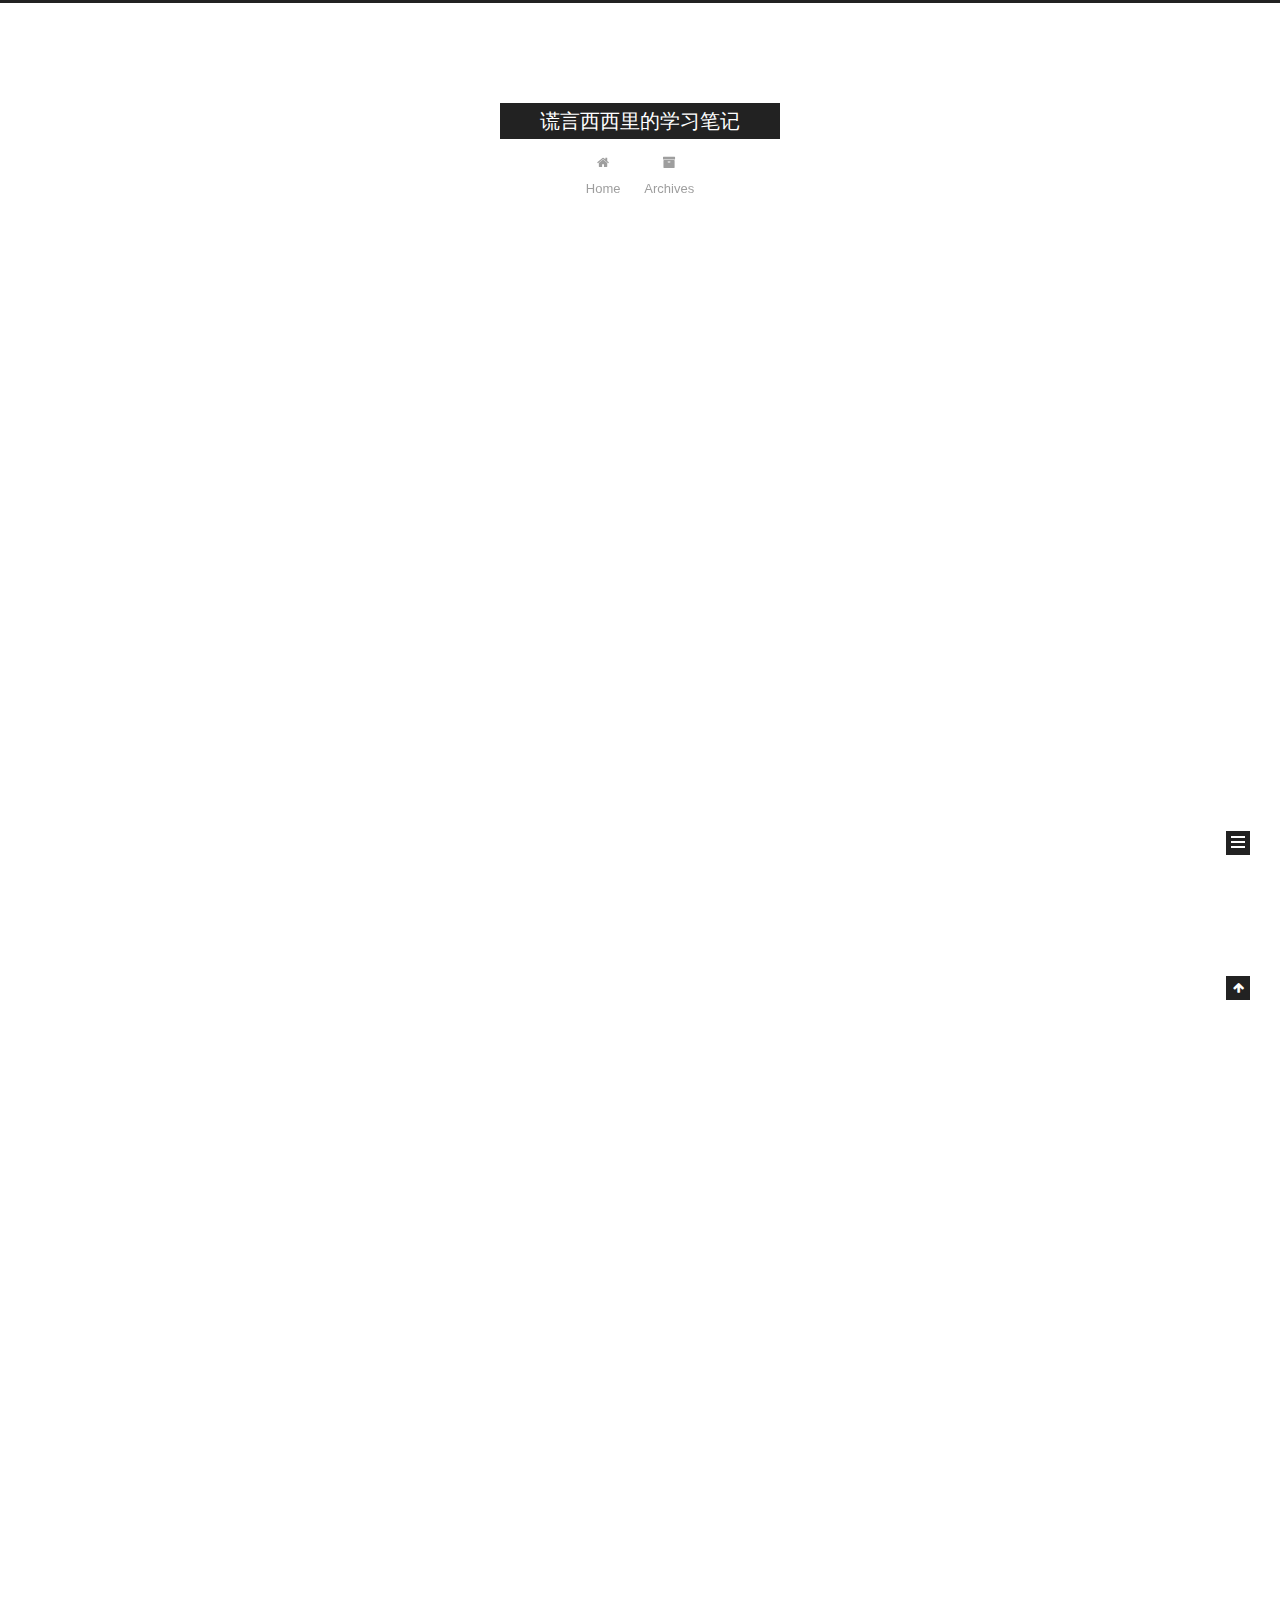
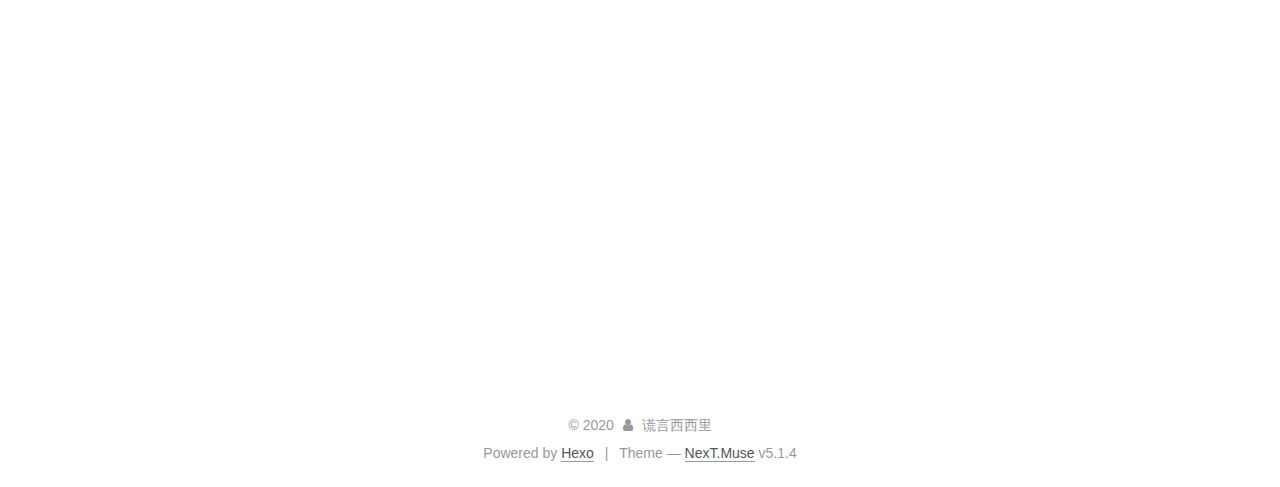
<file: index.html>
<!DOCTYPE html>



  


<html class="theme-next muse use-motion" lang="en">
<head>
  <meta charset="UTF-8"/>
<meta http-equiv="X-UA-Compatible" content="IE=edge" />
<meta name="viewport" content="width=device-width, initial-scale=1, maximum-scale=1"/>
<meta name="theme-color" content="#222">









<meta http-equiv="Cache-Control" content="no-transform" />
<meta http-equiv="Cache-Control" content="no-siteapp" />
















  
  
  <link href="/lib/fancybox/source/jquery.fancybox.css?v=2.1.5" rel="stylesheet" type="text/css" />







<link href="/lib/font-awesome/css/font-awesome.min.css?v=4.6.2" rel="stylesheet" type="text/css" />

<link href="/css/main.css?v=5.1.4" rel="stylesheet" type="text/css" />


  <link rel="apple-touch-icon" sizes="180x180" href="/images/apple-touch-icon-next.png?v=5.1.4">


  <link rel="icon" type="image/png" sizes="32x32" href="/images/favicon-32x32-next.png?v=5.1.4">


  <link rel="icon" type="image/png" sizes="16x16" href="/images/favicon-16x16-next.png?v=5.1.4">


  <link rel="mask-icon" href="/images/logo.svg?v=5.1.4" color="#222">





  <meta name="keywords" content="Hexo, NexT" />










<meta property="og:type" content="website">
<meta property="og:title" content="谎言西西里的学习笔记">
<meta property="og:url" content="http://yoursite.com/index.html">
<meta property="og:site_name" content="谎言西西里的学习笔记">
<meta property="og:locale" content="en_US">
<meta property="article:author" content="谎言西西里">
<meta name="twitter:card" content="summary">



<script type="text/javascript" id="hexo.configurations">
  var NexT = window.NexT || {};
  var CONFIG = {
    root: '/',
    scheme: 'Muse',
    version: '5.1.4',
    sidebar: {"position":"left","display":"post","offset":12,"b2t":false,"scrollpercent":false,"onmobile":false},
    fancybox: true,
    tabs: true,
    motion: {"enable":true,"async":false,"transition":{"post_block":"fadeIn","post_header":"slideDownIn","post_body":"slideDownIn","coll_header":"slideLeftIn","sidebar":"slideUpIn"}},
    duoshuo: {
      userId: '0',
      author: 'Author'
    },
    algolia: {
      applicationID: '',
      apiKey: '',
      indexName: '',
      hits: {"per_page":10},
      labels: {"input_placeholder":"Search for Posts","hits_empty":"We didn't find any results for the search: ${query}","hits_stats":"${hits} results found in ${time} ms"}
    }
  };
</script>



  <link rel="canonical" href="http://yoursite.com/"/>





  <title>谎言西西里的学习笔记</title>
  








<meta name="generator" content="Hexo 4.2.0"></head>

<body itemscope itemtype="http://schema.org/WebPage" lang="en">

  
  
    
  

  <div class="container sidebar-position-left 
  page-home">
    <div class="headband"></div>

    <header id="header" class="header" itemscope itemtype="http://schema.org/WPHeader">
      <div class="header-inner"><div class="site-brand-wrapper">
  <div class="site-meta ">
    

    <div class="custom-logo-site-title">
      <a href="/"  class="brand" rel="start">
        <span class="logo-line-before"><i></i></span>
        <span class="site-title">谎言西西里的学习笔记</span>
        <span class="logo-line-after"><i></i></span>
      </a>
    </div>
      
        <p class="site-subtitle"></p>
      
  </div>

  <div class="site-nav-toggle">
    <button>
      <span class="btn-bar"></span>
      <span class="btn-bar"></span>
      <span class="btn-bar"></span>
    </button>
  </div>
</div>

<nav class="site-nav">
  

  
    <ul id="menu" class="menu">
      
        
        <li class="menu-item menu-item-home">
          <a href="/%20" rel="section">
            
              <i class="menu-item-icon fa fa-fw fa-home"></i> <br />
            
            Home
          </a>
        </li>
      
        
        <li class="menu-item menu-item-archives">
          <a href="/archives/%20" rel="section">
            
              <i class="menu-item-icon fa fa-fw fa-archive"></i> <br />
            
            Archives
          </a>
        </li>
      

      
    </ul>
  

  
</nav>



 </div>
    </header>

    <main id="main" class="main">
      <div class="main-inner">
        <div class="content-wrap">
          <div id="content" class="content">
            
  <section id="posts" class="posts-expand">
    
      

  

  
  
  

  <article class="post post-type-normal" itemscope itemtype="http://schema.org/Article">
  
  
  
  <div class="post-block">
    <link itemprop="mainEntityOfPage" href="http://yoursite.com/2020/03/06/hello-world/">

    <span hidden itemprop="author" itemscope itemtype="http://schema.org/Person">
      <meta itemprop="name" content="谎言西西里">
      <meta itemprop="description" content="">
      <meta itemprop="image" content="/images/avatar.gif">
    </span>

    <span hidden itemprop="publisher" itemscope itemtype="http://schema.org/Organization">
      <meta itemprop="name" content="谎言西西里的学习笔记">
    </span>

    
      <header class="post-header">

        
        
          <h1 class="post-title" itemprop="name headline">
                
                <a class="post-title-link" href="/2020/03/06/hello-world/" itemprop="url">面试总结</a></h1>
        

        <div class="post-meta">
          <span class="post-time">
            
              <span class="post-meta-item-icon">
                <i class="fa fa-calendar-o"></i>
              </span>
              
                <span class="post-meta-item-text">Posted on</span>
              
              <time title="Post created" itemprop="dateCreated datePublished" datetime="2020-03-06T19:07:30+08:00">
                2020-03-06
              </time>
            

            

            
          </span>

          

          
            
          

          
          

          

          

          

        </div>
      </header>
    

    
    
    
    <div class="post-body" itemprop="articleBody">

      
      

      
        
          
            <p>主要是自己面试不会的题目和心得体会。</p>
<h2 id="中孚"><a href="#中孚" class="headerlink" title="中孚"></a>中孚</h2><h3 id="面向对象编程思想"><a href="#面向对象编程思想" class="headerlink" title="面向对象编程思想"></a>面向对象编程思想</h3><p>将生活中的一组实体抽象为计算机中的类，包括属性和方法。建立对象去调用这些方法。还具有继承、封装和多态等特性。</p>
<h3 id="jquery选择器"><a href="#jquery选择器" class="headerlink" title="jquery选择器"></a>jquery选择器</h3><ul>
<li>$(“*”)：所有的</li>
<li>Id和类选择器，element选择器：$(“p”)：所有p元素</li>
<li>：first和：last：第一个和最后一个元素</li>
<li>比如：$(“p:first”)   第一个 <p> 元素</li>
<li>:Even和:odd:偶数和奇数</li>
<li>比如：$(“tr:even”)  tr的偶数</li>
<li>:eq(index)：第几个</li>
<li>$(“ul li:eq(3)”)：列表的第四个元素</li>
<li>:Input :text :所有input元素、text元素 （类似的checkbox、reset、image、button等等）</li>
</ul>
<h3 id="vue路由"><a href="#vue路由" class="headerlink" title="vue路由"></a>vue路由</h3><h3 id="ssm层"><a href="#ssm层" class="headerlink" title="ssm层"></a>ssm层</h3><ul>
<li>Domain层：对应数据库表的实体类。</li>
<li>持久层mapper：负责与数据库交互，xml文件和.java文件一一对应。</li>
<li>服务层：可以细分为service接口和serviceImpl实现类，设计接口，再设计其实现的类，负责业务模块的逻辑应用设计。</li>
<li>表现层：controller，业务模块流程控制。<br>顺序： Jsp-controller-service-mapper-domain</li>
</ul>
<h3 id="一次完整的请求过程"><a href="#一次完整的请求过程" class="headerlink" title="一次完整的请求过程"></a>一次完整的请求过程</h3><p>输入网址、看浏览器缓存、系统缓存、路由缓存，如果没有ip地址记录，就在dns缓存中查找。<br>建立tcp连接，发送请求，服务器处理请求进行响应，浏览器解析html文本。</p>
<h3 id="jsp的四个属性范围"><a href="#jsp的四个属性范围" class="headerlink" title="jsp的四个属性范围"></a>jsp的四个属性范围</h3><p>page 、request 、session、application</p>
<h3 id="jquery怎么取到上一级"><a href="#jquery怎么取到上一级" class="headerlink" title="jquery怎么取到上一级"></a>jquery怎么取到上一级</h3><p>.parent() 父元素， .children() 子元素， .prev() 前一个同辈元素， .next() 下一个同辈元素</p>
<h3 id="session"><a href="#session" class="headerlink" title="session"></a>session</h3><p>防止不登陆就进入其他页面：校验用户名是否为空，空则跳转到index.jsp</p>
<p>用户以前登录过，怎么知道：利用cookie,将用户名保存下来，或者用户名标识。</p>
<h3 id="Jquery定时器"><a href="#Jquery定时器" class="headerlink" title="Jquery定时器"></a>Jquery定时器</h3><p>setTimeout和setInterval、clearTimeout(关闭定时器)</p>

          
        
      
    </div>
    
    
    

    

    

    

    <footer class="post-footer">
      

      

      

      
      
        <div class="post-eof"></div>
      
    </footer>
  </div>
  
  
  
  </article>


    
  </section>

  


          </div>
          


          

        </div>
        
          
  
  <div class="sidebar-toggle">
    <div class="sidebar-toggle-line-wrap">
      <span class="sidebar-toggle-line sidebar-toggle-line-first"></span>
      <span class="sidebar-toggle-line sidebar-toggle-line-middle"></span>
      <span class="sidebar-toggle-line sidebar-toggle-line-last"></span>
    </div>
  </div>

  <aside id="sidebar" class="sidebar">
    
    <div class="sidebar-inner">

      

      

      <section class="site-overview-wrap sidebar-panel sidebar-panel-active">
        <div class="site-overview">
          <div class="site-author motion-element" itemprop="author" itemscope itemtype="http://schema.org/Person">
            
              <p class="site-author-name" itemprop="name">谎言西西里</p>
              <p class="site-description motion-element" itemprop="description"></p>
          </div>

          <nav class="site-state motion-element">

            
              <div class="site-state-item site-state-posts">
              
                <a href="/archives/%20%7C%7C%20archive">
              
                  <span class="site-state-item-count">1</span>
                  <span class="site-state-item-name">posts</span>
                </a>
              </div>
            

            

            

          </nav>

          

          

          
          

          
          

          

        </div>
      </section>

      

      

    </div>
  </aside>


        
      </div>
    </main>

    <footer id="footer" class="footer">
      <div class="footer-inner">
        <div class="copyright">&copy; <span itemprop="copyrightYear">2020</span>
  <span class="with-love">
    <i class="fa fa-user"></i>
  </span>
  <span class="author" itemprop="copyrightHolder">谎言西西里</span>

  
</div>


  <div class="powered-by">Powered by <a class="theme-link" target="_blank" href="https://hexo.io">Hexo</a></div>



  <span class="post-meta-divider">|</span>



  <div class="theme-info">Theme &mdash; <a class="theme-link" target="_blank" href="https://github.com/iissnan/hexo-theme-next">NexT.Muse</a> v5.1.4</div>




        







        
      </div>
    </footer>

    
      <div class="back-to-top">
        <i class="fa fa-arrow-up"></i>
        
      </div>
    

    

  </div>

  

<script type="text/javascript">
  if (Object.prototype.toString.call(window.Promise) !== '[object Function]') {
    window.Promise = null;
  }
</script>









  












  
  
    <script type="text/javascript" src="/lib/jquery/index.js?v=2.1.3"></script>
  

  
  
    <script type="text/javascript" src="/lib/fastclick/lib/fastclick.min.js?v=1.0.6"></script>
  

  
  
    <script type="text/javascript" src="/lib/jquery_lazyload/jquery.lazyload.js?v=1.9.7"></script>
  

  
  
    <script type="text/javascript" src="/lib/velocity/velocity.min.js?v=1.2.1"></script>
  

  
  
    <script type="text/javascript" src="/lib/velocity/velocity.ui.min.js?v=1.2.1"></script>
  

  
  
    <script type="text/javascript" src="/lib/fancybox/source/jquery.fancybox.pack.js?v=2.1.5"></script>
  


  


  <script type="text/javascript" src="/js/src/utils.js?v=5.1.4"></script>

  <script type="text/javascript" src="/js/src/motion.js?v=5.1.4"></script>



  
  

  

  


  <script type="text/javascript" src="/js/src/bootstrap.js?v=5.1.4"></script>



  


  




	





  





  












  





  

  

  

  
  

  

  

  

</body>
</html>
</file>
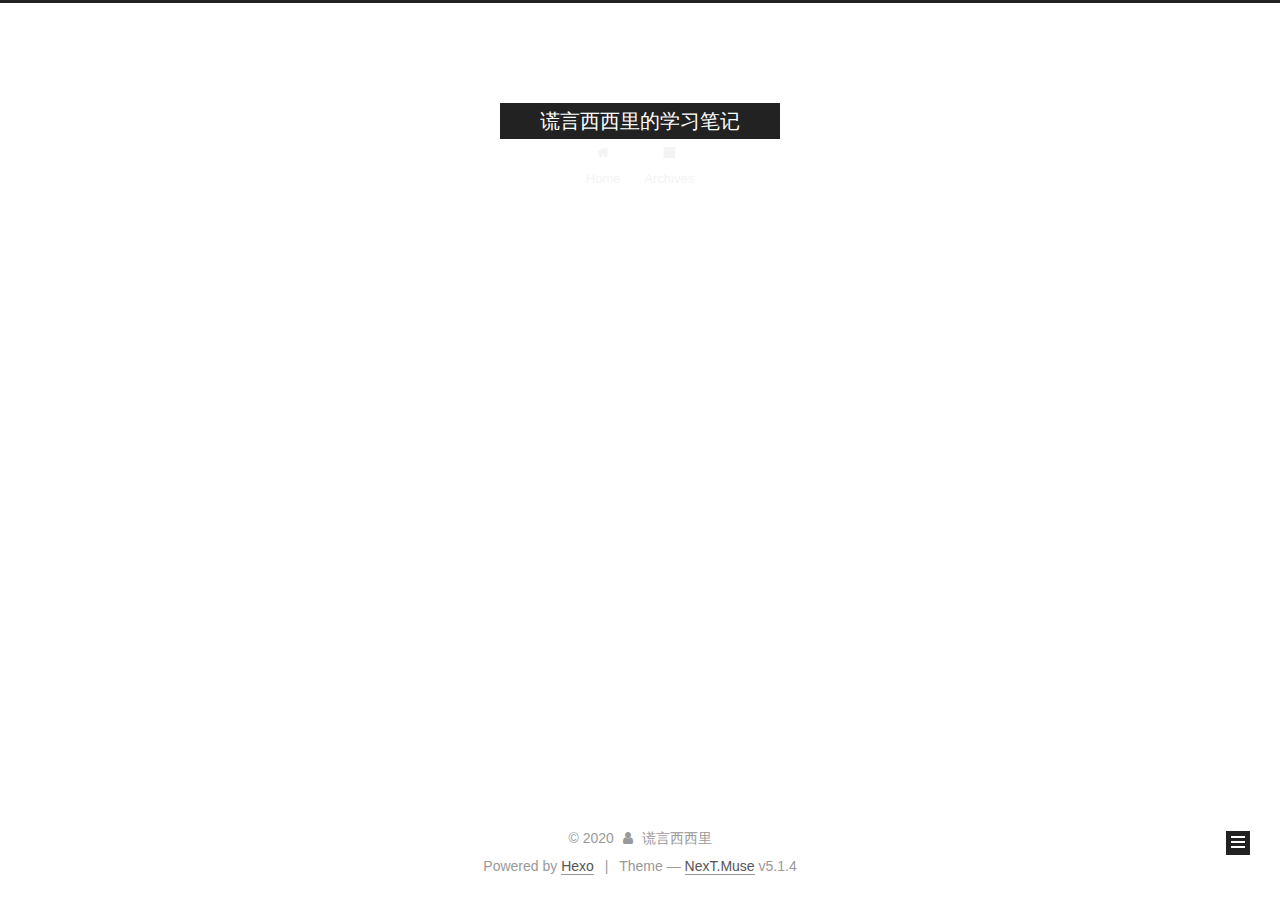
<file: archives/index.html>
<!DOCTYPE html>



  


<html class="theme-next muse use-motion" lang="en">
<head>
  <meta charset="UTF-8"/>
<meta http-equiv="X-UA-Compatible" content="IE=edge" />
<meta name="viewport" content="width=device-width, initial-scale=1, maximum-scale=1"/>
<meta name="theme-color" content="#222">









<meta http-equiv="Cache-Control" content="no-transform" />
<meta http-equiv="Cache-Control" content="no-siteapp" />
















  
  
  <link href="/lib/fancybox/source/jquery.fancybox.css?v=2.1.5" rel="stylesheet" type="text/css" />







<link href="/lib/font-awesome/css/font-awesome.min.css?v=4.6.2" rel="stylesheet" type="text/css" />

<link href="/css/main.css?v=5.1.4" rel="stylesheet" type="text/css" />


  <link rel="apple-touch-icon" sizes="180x180" href="/images/apple-touch-icon-next.png?v=5.1.4">


  <link rel="icon" type="image/png" sizes="32x32" href="/images/favicon-32x32-next.png?v=5.1.4">


  <link rel="icon" type="image/png" sizes="16x16" href="/images/favicon-16x16-next.png?v=5.1.4">


  <link rel="mask-icon" href="/images/logo.svg?v=5.1.4" color="#222">





  <meta name="keywords" content="Hexo, NexT" />










<meta property="og:type" content="website">
<meta property="og:title" content="谎言西西里的学习笔记">
<meta property="og:url" content="http://yoursite.com/archives/index.html">
<meta property="og:site_name" content="谎言西西里的学习笔记">
<meta property="og:locale" content="en_US">
<meta property="article:author" content="谎言西西里">
<meta name="twitter:card" content="summary">



<script type="text/javascript" id="hexo.configurations">
  var NexT = window.NexT || {};
  var CONFIG = {
    root: '/',
    scheme: 'Muse',
    version: '5.1.4',
    sidebar: {"position":"left","display":"post","offset":12,"b2t":false,"scrollpercent":false,"onmobile":false},
    fancybox: true,
    tabs: true,
    motion: {"enable":true,"async":false,"transition":{"post_block":"fadeIn","post_header":"slideDownIn","post_body":"slideDownIn","coll_header":"slideLeftIn","sidebar":"slideUpIn"}},
    duoshuo: {
      userId: '0',
      author: 'Author'
    },
    algolia: {
      applicationID: '',
      apiKey: '',
      indexName: '',
      hits: {"per_page":10},
      labels: {"input_placeholder":"Search for Posts","hits_empty":"We didn't find any results for the search: ${query}","hits_stats":"${hits} results found in ${time} ms"}
    }
  };
</script>



  <link rel="canonical" href="http://yoursite.com/archives/"/>





  <title>Archive | 谎言西西里的学习笔记</title>
  








<meta name="generator" content="Hexo 4.2.0"></head>

<body itemscope itemtype="http://schema.org/WebPage" lang="en">

  
  
    
  

  <div class="container sidebar-position-left page-archive">
    <div class="headband"></div>

    <header id="header" class="header" itemscope itemtype="http://schema.org/WPHeader">
      <div class="header-inner"><div class="site-brand-wrapper">
  <div class="site-meta ">
    

    <div class="custom-logo-site-title">
      <a href="/"  class="brand" rel="start">
        <span class="logo-line-before"><i></i></span>
        <span class="site-title">谎言西西里的学习笔记</span>
        <span class="logo-line-after"><i></i></span>
      </a>
    </div>
      
        <p class="site-subtitle"></p>
      
  </div>

  <div class="site-nav-toggle">
    <button>
      <span class="btn-bar"></span>
      <span class="btn-bar"></span>
      <span class="btn-bar"></span>
    </button>
  </div>
</div>

<nav class="site-nav">
  

  
    <ul id="menu" class="menu">
      
        
        <li class="menu-item menu-item-home">
          <a href="/%20" rel="section">
            
              <i class="menu-item-icon fa fa-fw fa-home"></i> <br />
            
            Home
          </a>
        </li>
      
        
        <li class="menu-item menu-item-archives">
          <a href="/archives/%20" rel="section">
            
              <i class="menu-item-icon fa fa-fw fa-archive"></i> <br />
            
            Archives
          </a>
        </li>
      

      
    </ul>
  

  
</nav>



 </div>
    </header>

    <main id="main" class="main">
      <div class="main-inner">
        <div class="content-wrap">
          <div id="content" class="content">
            

  
  
  
  <div class="post-block archive">
    <div id="posts" class="posts-collapse">
      <span class="archive-move-on"></span>

      <span class="archive-page-counter">
        
        
        
          
        
        Um..! 1 post. Keep on posting.
      </span>

      

        
        
        

        
          
          <div class="collection-title">
            <h1 class="archive-year" id="archive-year-2020">2020</h1>
          </div>
        
        

        

  <article class="post post-type-normal" itemscope itemtype="http://schema.org/Article">
    <header class="post-header">

      <h2 class="post-title">
        
            <a class="post-title-link" href="/2020/03/06/hello-world/" itemprop="url">
              
                <span itemprop="name">面试总结</span>
              
            </a>
        
      </h2>

      <div class="post-meta">
        <time class="post-time" itemprop="dateCreated"
              datetime="2020-03-06T19:07:30+08:00"
              content="2020-03-06" >
          03-06
        </time>
      </div>

    </header>
  </article>



      

    </div>
  </div>
  
  
  

  



          </div>
          


          

        </div>
        
          
  
  <div class="sidebar-toggle">
    <div class="sidebar-toggle-line-wrap">
      <span class="sidebar-toggle-line sidebar-toggle-line-first"></span>
      <span class="sidebar-toggle-line sidebar-toggle-line-middle"></span>
      <span class="sidebar-toggle-line sidebar-toggle-line-last"></span>
    </div>
  </div>

  <aside id="sidebar" class="sidebar">
    
    <div class="sidebar-inner">

      

      

      <section class="site-overview-wrap sidebar-panel sidebar-panel-active">
        <div class="site-overview">
          <div class="site-author motion-element" itemprop="author" itemscope itemtype="http://schema.org/Person">
            
              <p class="site-author-name" itemprop="name">谎言西西里</p>
              <p class="site-description motion-element" itemprop="description"></p>
          </div>

          <nav class="site-state motion-element">

            
              <div class="site-state-item site-state-posts">
              
                <a href="/archives/%20%7C%7C%20archive">
              
                  <span class="site-state-item-count">1</span>
                  <span class="site-state-item-name">posts</span>
                </a>
              </div>
            

            

            

          </nav>

          

          

          
          

          
          

          

        </div>
      </section>

      

      

    </div>
  </aside>


        
      </div>
    </main>

    <footer id="footer" class="footer">
      <div class="footer-inner">
        <div class="copyright">&copy; <span itemprop="copyrightYear">2020</span>
  <span class="with-love">
    <i class="fa fa-user"></i>
  </span>
  <span class="author" itemprop="copyrightHolder">谎言西西里</span>

  
</div>


  <div class="powered-by">Powered by <a class="theme-link" target="_blank" href="https://hexo.io">Hexo</a></div>



  <span class="post-meta-divider">|</span>



  <div class="theme-info">Theme &mdash; <a class="theme-link" target="_blank" href="https://github.com/iissnan/hexo-theme-next">NexT.Muse</a> v5.1.4</div>




        







        
      </div>
    </footer>

    
      <div class="back-to-top">
        <i class="fa fa-arrow-up"></i>
        
      </div>
    

    

  </div>

  

<script type="text/javascript">
  if (Object.prototype.toString.call(window.Promise) !== '[object Function]') {
    window.Promise = null;
  }
</script>









  












  
  
    <script type="text/javascript" src="/lib/jquery/index.js?v=2.1.3"></script>
  

  
  
    <script type="text/javascript" src="/lib/fastclick/lib/fastclick.min.js?v=1.0.6"></script>
  

  
  
    <script type="text/javascript" src="/lib/jquery_lazyload/jquery.lazyload.js?v=1.9.7"></script>
  

  
  
    <script type="text/javascript" src="/lib/velocity/velocity.min.js?v=1.2.1"></script>
  

  
  
    <script type="text/javascript" src="/lib/velocity/velocity.ui.min.js?v=1.2.1"></script>
  

  
  
    <script type="text/javascript" src="/lib/fancybox/source/jquery.fancybox.pack.js?v=2.1.5"></script>
  


  


  <script type="text/javascript" src="/js/src/utils.js?v=5.1.4"></script>

  <script type="text/javascript" src="/js/src/motion.js?v=5.1.4"></script>



  
  

  

  


  <script type="text/javascript" src="/js/src/bootstrap.js?v=5.1.4"></script>



  


  




	





  





  












  





  

  

  

  
  

  

  

  

</body>
</html>
</file>
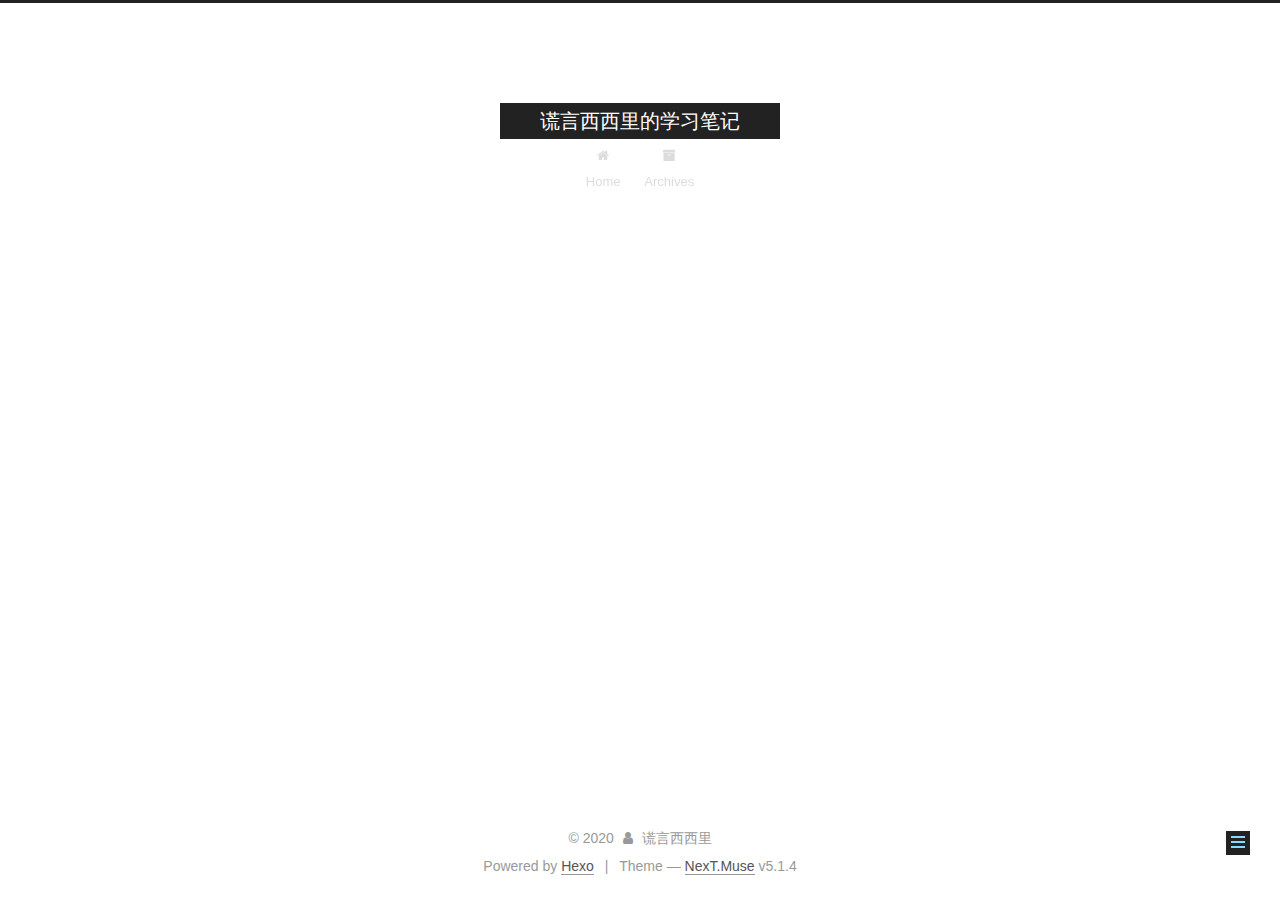
<file: javascript/index.html>
<!DOCTYPE html>



  


<html class="theme-next muse use-motion" lang="en">
<head>
  <meta charset="UTF-8"/>
<meta http-equiv="X-UA-Compatible" content="IE=edge" />
<meta name="viewport" content="width=device-width, initial-scale=1, maximum-scale=1"/>
<meta name="theme-color" content="#222">









<meta http-equiv="Cache-Control" content="no-transform" />
<meta http-equiv="Cache-Control" content="no-siteapp" />
















  
  
  <link href="/lib/fancybox/source/jquery.fancybox.css?v=2.1.5" rel="stylesheet" type="text/css" />







<link href="/lib/font-awesome/css/font-awesome.min.css?v=4.6.2" rel="stylesheet" type="text/css" />

<link href="/css/main.css?v=5.1.4" rel="stylesheet" type="text/css" />


  <link rel="apple-touch-icon" sizes="180x180" href="/images/apple-touch-icon-next.png?v=5.1.4">


  <link rel="icon" type="image/png" sizes="32x32" href="/images/favicon-32x32-next.png?v=5.1.4">


  <link rel="icon" type="image/png" sizes="16x16" href="/images/favicon-16x16-next.png?v=5.1.4">


  <link rel="mask-icon" href="/images/logo.svg?v=5.1.4" color="#222">





  <meta name="keywords" content="Hexo, NexT" />










<meta property="og:type" content="website">
<meta property="og:title" content="javascript">
<meta property="og:url" content="http://yoursite.com/javascript/index.html">
<meta property="og:site_name" content="谎言西西里的学习笔记">
<meta property="og:locale" content="en_US">
<meta property="article:published_time" content="2020-03-09T13:56:45.000Z">
<meta property="article:modified_time" content="2020-03-09T13:56:45.479Z">
<meta property="article:author" content="谎言西西里">
<meta name="twitter:card" content="summary">



<script type="text/javascript" id="hexo.configurations">
  var NexT = window.NexT || {};
  var CONFIG = {
    root: '/',
    scheme: 'Muse',
    version: '5.1.4',
    sidebar: {"position":"left","display":"post","offset":12,"b2t":false,"scrollpercent":false,"onmobile":false},
    fancybox: true,
    tabs: true,
    motion: {"enable":true,"async":false,"transition":{"post_block":"fadeIn","post_header":"slideDownIn","post_body":"slideDownIn","coll_header":"slideLeftIn","sidebar":"slideUpIn"}},
    duoshuo: {
      userId: '0',
      author: 'Author'
    },
    algolia: {
      applicationID: '',
      apiKey: '',
      indexName: '',
      hits: {"per_page":10},
      labels: {"input_placeholder":"Search for Posts","hits_empty":"We didn't find any results for the search: ${query}","hits_stats":"${hits} results found in ${time} ms"}
    }
  };
</script>



  <link rel="canonical" href="http://yoursite.com/javascript/"/>





  <title>javascript | 谎言西西里的学习笔记</title>
  








<meta name="generator" content="Hexo 4.2.0"></head>

<body itemscope itemtype="http://schema.org/WebPage" lang="en">

  
  
    
  

  <div class="container sidebar-position-left page-post-detail">
    <div class="headband"></div>

    <header id="header" class="header" itemscope itemtype="http://schema.org/WPHeader">
      <div class="header-inner"><div class="site-brand-wrapper">
  <div class="site-meta ">
    

    <div class="custom-logo-site-title">
      <a href="/"  class="brand" rel="start">
        <span class="logo-line-before"><i></i></span>
        <span class="site-title">谎言西西里的学习笔记</span>
        <span class="logo-line-after"><i></i></span>
      </a>
    </div>
      
        <p class="site-subtitle"></p>
      
  </div>

  <div class="site-nav-toggle">
    <button>
      <span class="btn-bar"></span>
      <span class="btn-bar"></span>
      <span class="btn-bar"></span>
    </button>
  </div>
</div>

<nav class="site-nav">
  

  
    <ul id="menu" class="menu">
      
        
        <li class="menu-item menu-item-home">
          <a href="/%20" rel="section">
            
              <i class="menu-item-icon fa fa-fw fa-home"></i> <br />
            
            Home
          </a>
        </li>
      
        
        <li class="menu-item menu-item-archives">
          <a href="/archives/%20" rel="section">
            
              <i class="menu-item-icon fa fa-fw fa-archive"></i> <br />
            
            Archives
          </a>
        </li>
      

      
    </ul>
  

  
</nav>



 </div>
    </header>

    <main id="main" class="main">
      <div class="main-inner">
        <div class="content-wrap">
          <div id="content" class="content">
            

  <div id="posts" class="posts-expand">
    
    
    
    <div class="post-block page">
      <header class="post-header">

	<h1 class="post-title" itemprop="name headline">javascript</h1>



</header>

      
      
      
      <div class="post-body">
        
        
          
        
      </div>
      
      
      
    </div>
    
    
    
  </div>


          </div>
          


          

  



        </div>
        
          
  
  <div class="sidebar-toggle">
    <div class="sidebar-toggle-line-wrap">
      <span class="sidebar-toggle-line sidebar-toggle-line-first"></span>
      <span class="sidebar-toggle-line sidebar-toggle-line-middle"></span>
      <span class="sidebar-toggle-line sidebar-toggle-line-last"></span>
    </div>
  </div>

  <aside id="sidebar" class="sidebar">
    
    <div class="sidebar-inner">

      

      

      <section class="site-overview-wrap sidebar-panel sidebar-panel-active">
        <div class="site-overview">
          <div class="site-author motion-element" itemprop="author" itemscope itemtype="http://schema.org/Person">
            
              <p class="site-author-name" itemprop="name">谎言西西里</p>
              <p class="site-description motion-element" itemprop="description"></p>
          </div>

          <nav class="site-state motion-element">

            
              <div class="site-state-item site-state-posts">
              
                <a href="/archives/%20%7C%7C%20archive">
              
                  <span class="site-state-item-count">1</span>
                  <span class="site-state-item-name">posts</span>
                </a>
              </div>
            

            

            

          </nav>

          

          

          
          

          
          

          

        </div>
      </section>

      

      

    </div>
  </aside>


        
      </div>
    </main>

    <footer id="footer" class="footer">
      <div class="footer-inner">
        <div class="copyright">&copy; <span itemprop="copyrightYear">2020</span>
  <span class="with-love">
    <i class="fa fa-user"></i>
  </span>
  <span class="author" itemprop="copyrightHolder">谎言西西里</span>

  
</div>


  <div class="powered-by">Powered by <a class="theme-link" target="_blank" href="https://hexo.io">Hexo</a></div>



  <span class="post-meta-divider">|</span>



  <div class="theme-info">Theme &mdash; <a class="theme-link" target="_blank" href="https://github.com/iissnan/hexo-theme-next">NexT.Muse</a> v5.1.4</div>




        







        
      </div>
    </footer>

    
      <div class="back-to-top">
        <i class="fa fa-arrow-up"></i>
        
      </div>
    

    

  </div>

  

<script type="text/javascript">
  if (Object.prototype.toString.call(window.Promise) !== '[object Function]') {
    window.Promise = null;
  }
</script>









  












  
  
    <script type="text/javascript" src="/lib/jquery/index.js?v=2.1.3"></script>
  

  
  
    <script type="text/javascript" src="/lib/fastclick/lib/fastclick.min.js?v=1.0.6"></script>
  

  
  
    <script type="text/javascript" src="/lib/jquery_lazyload/jquery.lazyload.js?v=1.9.7"></script>
  

  
  
    <script type="text/javascript" src="/lib/velocity/velocity.min.js?v=1.2.1"></script>
  

  
  
    <script type="text/javascript" src="/lib/velocity/velocity.ui.min.js?v=1.2.1"></script>
  

  
  
    <script type="text/javascript" src="/lib/fancybox/source/jquery.fancybox.pack.js?v=2.1.5"></script>
  


  


  <script type="text/javascript" src="/js/src/utils.js?v=5.1.4"></script>

  <script type="text/javascript" src="/js/src/motion.js?v=5.1.4"></script>



  
  

  
  <script type="text/javascript" src="/js/src/scrollspy.js?v=5.1.4"></script>
<script type="text/javascript" src="/js/src/post-details.js?v=5.1.4"></script>



  


  <script type="text/javascript" src="/js/src/bootstrap.js?v=5.1.4"></script>



  


  




	





  





  












  





  

  

  

  
  

  

  

  

</body>
</html>
</file>
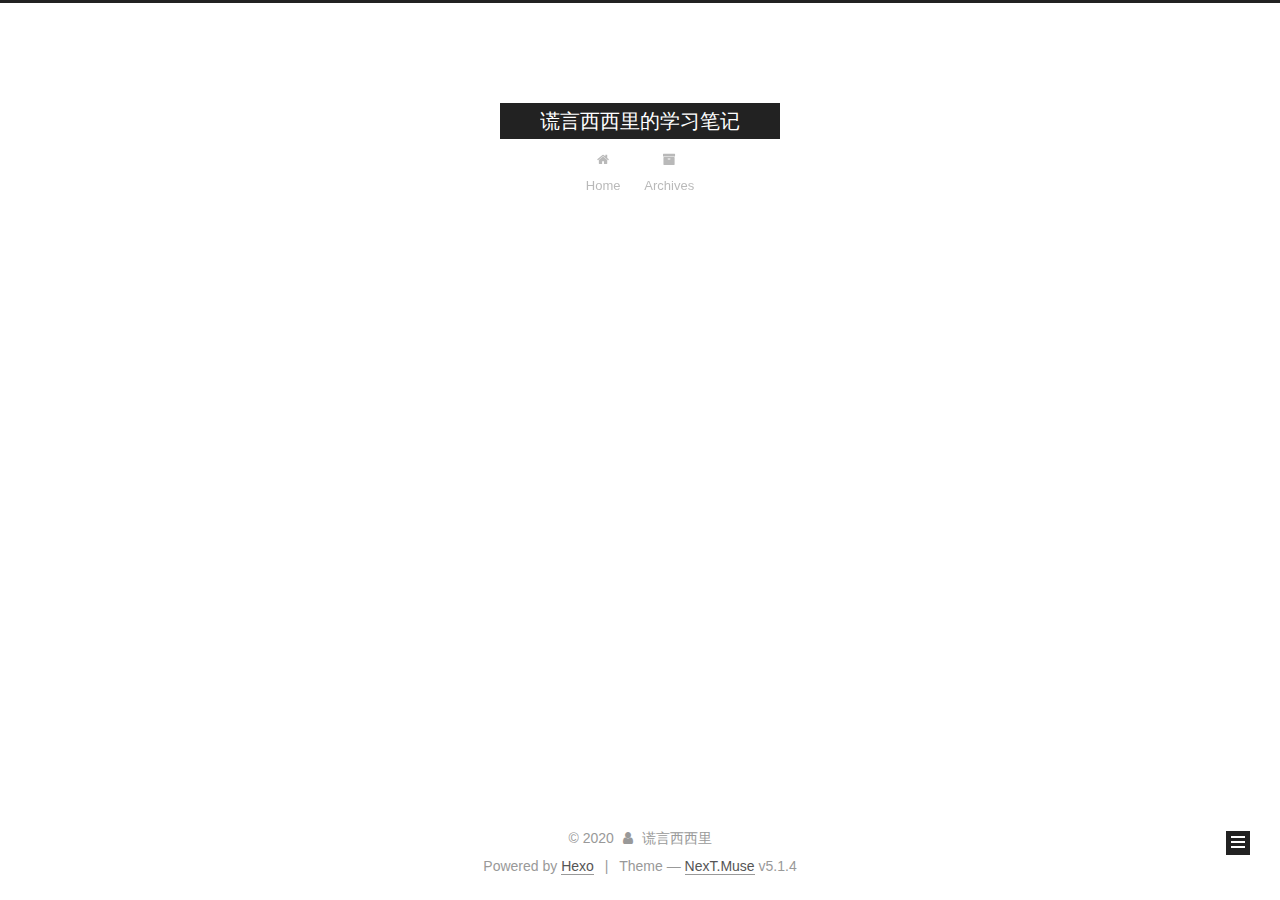
<file: archives/2020/index.html>
<!DOCTYPE html>



  


<html class="theme-next muse use-motion" lang="en">
<head>
  <meta charset="UTF-8"/>
<meta http-equiv="X-UA-Compatible" content="IE=edge" />
<meta name="viewport" content="width=device-width, initial-scale=1, maximum-scale=1"/>
<meta name="theme-color" content="#222">









<meta http-equiv="Cache-Control" content="no-transform" />
<meta http-equiv="Cache-Control" content="no-siteapp" />
















  
  
  <link href="/lib/fancybox/source/jquery.fancybox.css?v=2.1.5" rel="stylesheet" type="text/css" />







<link href="/lib/font-awesome/css/font-awesome.min.css?v=4.6.2" rel="stylesheet" type="text/css" />

<link href="/css/main.css?v=5.1.4" rel="stylesheet" type="text/css" />


  <link rel="apple-touch-icon" sizes="180x180" href="/images/apple-touch-icon-next.png?v=5.1.4">


  <link rel="icon" type="image/png" sizes="32x32" href="/images/favicon-32x32-next.png?v=5.1.4">


  <link rel="icon" type="image/png" sizes="16x16" href="/images/favicon-16x16-next.png?v=5.1.4">


  <link rel="mask-icon" href="/images/logo.svg?v=5.1.4" color="#222">





  <meta name="keywords" content="Hexo, NexT" />










<meta property="og:type" content="website">
<meta property="og:title" content="谎言西西里的学习笔记">
<meta property="og:url" content="http://yoursite.com/archives/2020/index.html">
<meta property="og:site_name" content="谎言西西里的学习笔记">
<meta property="og:locale" content="en_US">
<meta property="article:author" content="谎言西西里">
<meta name="twitter:card" content="summary">



<script type="text/javascript" id="hexo.configurations">
  var NexT = window.NexT || {};
  var CONFIG = {
    root: '/',
    scheme: 'Muse',
    version: '5.1.4',
    sidebar: {"position":"left","display":"post","offset":12,"b2t":false,"scrollpercent":false,"onmobile":false},
    fancybox: true,
    tabs: true,
    motion: {"enable":true,"async":false,"transition":{"post_block":"fadeIn","post_header":"slideDownIn","post_body":"slideDownIn","coll_header":"slideLeftIn","sidebar":"slideUpIn"}},
    duoshuo: {
      userId: '0',
      author: 'Author'
    },
    algolia: {
      applicationID: '',
      apiKey: '',
      indexName: '',
      hits: {"per_page":10},
      labels: {"input_placeholder":"Search for Posts","hits_empty":"We didn't find any results for the search: ${query}","hits_stats":"${hits} results found in ${time} ms"}
    }
  };
</script>



  <link rel="canonical" href="http://yoursite.com/archives/2020/"/>





  <title>Archive | 谎言西西里的学习笔记</title>
  








<meta name="generator" content="Hexo 4.2.0"></head>

<body itemscope itemtype="http://schema.org/WebPage" lang="en">

  
  
    
  

  <div class="container sidebar-position-left page-archive">
    <div class="headband"></div>

    <header id="header" class="header" itemscope itemtype="http://schema.org/WPHeader">
      <div class="header-inner"><div class="site-brand-wrapper">
  <div class="site-meta ">
    

    <div class="custom-logo-site-title">
      <a href="/"  class="brand" rel="start">
        <span class="logo-line-before"><i></i></span>
        <span class="site-title">谎言西西里的学习笔记</span>
        <span class="logo-line-after"><i></i></span>
      </a>
    </div>
      
        <p class="site-subtitle"></p>
      
  </div>

  <div class="site-nav-toggle">
    <button>
      <span class="btn-bar"></span>
      <span class="btn-bar"></span>
      <span class="btn-bar"></span>
    </button>
  </div>
</div>

<nav class="site-nav">
  

  
    <ul id="menu" class="menu">
      
        
        <li class="menu-item menu-item-home">
          <a href="/%20" rel="section">
            
              <i class="menu-item-icon fa fa-fw fa-home"></i> <br />
            
            Home
          </a>
        </li>
      
        
        <li class="menu-item menu-item-archives">
          <a href="/archives/%20" rel="section">
            
              <i class="menu-item-icon fa fa-fw fa-archive"></i> <br />
            
            Archives
          </a>
        </li>
      

      
    </ul>
  

  
</nav>



 </div>
    </header>

    <main id="main" class="main">
      <div class="main-inner">
        <div class="content-wrap">
          <div id="content" class="content">
            

  
  
  
  <div class="post-block archive">
    <div id="posts" class="posts-collapse">
      <span class="archive-move-on"></span>

      <span class="archive-page-counter">
        
        
        
          
        
        Um..! 1 post. Keep on posting.
      </span>

      

        
        
        

        
          
          <div class="collection-title">
            <h1 class="archive-year" id="archive-year-2020">2020</h1>
          </div>
        
        

        

  <article class="post post-type-normal" itemscope itemtype="http://schema.org/Article">
    <header class="post-header">

      <h2 class="post-title">
        
            <a class="post-title-link" href="/2020/03/06/hello-world/" itemprop="url">
              
                <span itemprop="name">面试总结</span>
              
            </a>
        
      </h2>

      <div class="post-meta">
        <time class="post-time" itemprop="dateCreated"
              datetime="2020-03-06T19:07:30+08:00"
              content="2020-03-06" >
          03-06
        </time>
      </div>

    </header>
  </article>



      

    </div>
  </div>
  
  
  

  



          </div>
          


          

        </div>
        
          
  
  <div class="sidebar-toggle">
    <div class="sidebar-toggle-line-wrap">
      <span class="sidebar-toggle-line sidebar-toggle-line-first"></span>
      <span class="sidebar-toggle-line sidebar-toggle-line-middle"></span>
      <span class="sidebar-toggle-line sidebar-toggle-line-last"></span>
    </div>
  </div>

  <aside id="sidebar" class="sidebar">
    
    <div class="sidebar-inner">

      

      

      <section class="site-overview-wrap sidebar-panel sidebar-panel-active">
        <div class="site-overview">
          <div class="site-author motion-element" itemprop="author" itemscope itemtype="http://schema.org/Person">
            
              <p class="site-author-name" itemprop="name">谎言西西里</p>
              <p class="site-description motion-element" itemprop="description"></p>
          </div>

          <nav class="site-state motion-element">

            
              <div class="site-state-item site-state-posts">
              
                <a href="/archives/%20%7C%7C%20archive">
              
                  <span class="site-state-item-count">1</span>
                  <span class="site-state-item-name">posts</span>
                </a>
              </div>
            

            

            

          </nav>

          

          

          
          

          
          

          

        </div>
      </section>

      

      

    </div>
  </aside>


        
      </div>
    </main>

    <footer id="footer" class="footer">
      <div class="footer-inner">
        <div class="copyright">&copy; <span itemprop="copyrightYear">2020</span>
  <span class="with-love">
    <i class="fa fa-user"></i>
  </span>
  <span class="author" itemprop="copyrightHolder">谎言西西里</span>

  
</div>


  <div class="powered-by">Powered by <a class="theme-link" target="_blank" href="https://hexo.io">Hexo</a></div>



  <span class="post-meta-divider">|</span>



  <div class="theme-info">Theme &mdash; <a class="theme-link" target="_blank" href="https://github.com/iissnan/hexo-theme-next">NexT.Muse</a> v5.1.4</div>




        







        
      </div>
    </footer>

    
      <div class="back-to-top">
        <i class="fa fa-arrow-up"></i>
        
      </div>
    

    

  </div>

  

<script type="text/javascript">
  if (Object.prototype.toString.call(window.Promise) !== '[object Function]') {
    window.Promise = null;
  }
</script>









  












  
  
    <script type="text/javascript" src="/lib/jquery/index.js?v=2.1.3"></script>
  

  
  
    <script type="text/javascript" src="/lib/fastclick/lib/fastclick.min.js?v=1.0.6"></script>
  

  
  
    <script type="text/javascript" src="/lib/jquery_lazyload/jquery.lazyload.js?v=1.9.7"></script>
  

  
  
    <script type="text/javascript" src="/lib/velocity/velocity.min.js?v=1.2.1"></script>
  

  
  
    <script type="text/javascript" src="/lib/velocity/velocity.ui.min.js?v=1.2.1"></script>
  

  
  
    <script type="text/javascript" src="/lib/fancybox/source/jquery.fancybox.pack.js?v=2.1.5"></script>
  


  


  <script type="text/javascript" src="/js/src/utils.js?v=5.1.4"></script>

  <script type="text/javascript" src="/js/src/motion.js?v=5.1.4"></script>



  
  

  

  


  <script type="text/javascript" src="/js/src/bootstrap.js?v=5.1.4"></script>



  


  




	





  





  












  





  

  

  

  
  

  

  

  

</body>
</html>
</file>
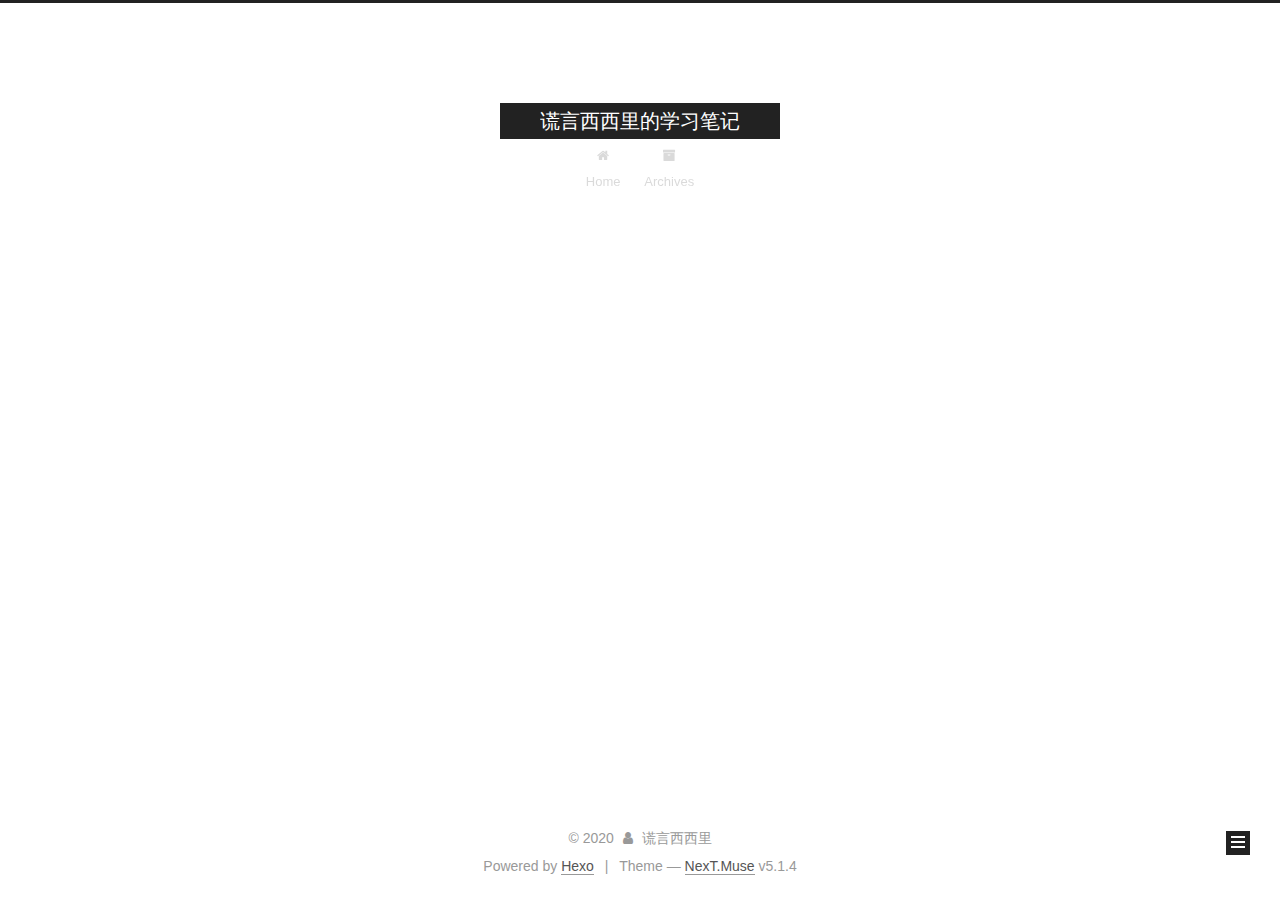
<file: archives/2020/03/index.html>
<!DOCTYPE html>



  


<html class="theme-next muse use-motion" lang="en">
<head>
  <meta charset="UTF-8"/>
<meta http-equiv="X-UA-Compatible" content="IE=edge" />
<meta name="viewport" content="width=device-width, initial-scale=1, maximum-scale=1"/>
<meta name="theme-color" content="#222">









<meta http-equiv="Cache-Control" content="no-transform" />
<meta http-equiv="Cache-Control" content="no-siteapp" />
















  
  
  <link href="/lib/fancybox/source/jquery.fancybox.css?v=2.1.5" rel="stylesheet" type="text/css" />







<link href="/lib/font-awesome/css/font-awesome.min.css?v=4.6.2" rel="stylesheet" type="text/css" />

<link href="/css/main.css?v=5.1.4" rel="stylesheet" type="text/css" />


  <link rel="apple-touch-icon" sizes="180x180" href="/images/apple-touch-icon-next.png?v=5.1.4">


  <link rel="icon" type="image/png" sizes="32x32" href="/images/favicon-32x32-next.png?v=5.1.4">


  <link rel="icon" type="image/png" sizes="16x16" href="/images/favicon-16x16-next.png?v=5.1.4">


  <link rel="mask-icon" href="/images/logo.svg?v=5.1.4" color="#222">





  <meta name="keywords" content="Hexo, NexT" />










<meta property="og:type" content="website">
<meta property="og:title" content="谎言西西里的学习笔记">
<meta property="og:url" content="http://yoursite.com/archives/2020/03/index.html">
<meta property="og:site_name" content="谎言西西里的学习笔记">
<meta property="og:locale" content="en_US">
<meta property="article:author" content="谎言西西里">
<meta name="twitter:card" content="summary">



<script type="text/javascript" id="hexo.configurations">
  var NexT = window.NexT || {};
  var CONFIG = {
    root: '/',
    scheme: 'Muse',
    version: '5.1.4',
    sidebar: {"position":"left","display":"post","offset":12,"b2t":false,"scrollpercent":false,"onmobile":false},
    fancybox: true,
    tabs: true,
    motion: {"enable":true,"async":false,"transition":{"post_block":"fadeIn","post_header":"slideDownIn","post_body":"slideDownIn","coll_header":"slideLeftIn","sidebar":"slideUpIn"}},
    duoshuo: {
      userId: '0',
      author: 'Author'
    },
    algolia: {
      applicationID: '',
      apiKey: '',
      indexName: '',
      hits: {"per_page":10},
      labels: {"input_placeholder":"Search for Posts","hits_empty":"We didn't find any results for the search: ${query}","hits_stats":"${hits} results found in ${time} ms"}
    }
  };
</script>



  <link rel="canonical" href="http://yoursite.com/archives/2020/03/"/>





  <title>Archive | 谎言西西里的学习笔记</title>
  








<meta name="generator" content="Hexo 4.2.0"></head>

<body itemscope itemtype="http://schema.org/WebPage" lang="en">

  
  
    
  

  <div class="container sidebar-position-left page-archive">
    <div class="headband"></div>

    <header id="header" class="header" itemscope itemtype="http://schema.org/WPHeader">
      <div class="header-inner"><div class="site-brand-wrapper">
  <div class="site-meta ">
    

    <div class="custom-logo-site-title">
      <a href="/"  class="brand" rel="start">
        <span class="logo-line-before"><i></i></span>
        <span class="site-title">谎言西西里的学习笔记</span>
        <span class="logo-line-after"><i></i></span>
      </a>
    </div>
      
        <p class="site-subtitle"></p>
      
  </div>

  <div class="site-nav-toggle">
    <button>
      <span class="btn-bar"></span>
      <span class="btn-bar"></span>
      <span class="btn-bar"></span>
    </button>
  </div>
</div>

<nav class="site-nav">
  

  
    <ul id="menu" class="menu">
      
        
        <li class="menu-item menu-item-home">
          <a href="/%20" rel="section">
            
              <i class="menu-item-icon fa fa-fw fa-home"></i> <br />
            
            Home
          </a>
        </li>
      
        
        <li class="menu-item menu-item-archives">
          <a href="/archives/%20" rel="section">
            
              <i class="menu-item-icon fa fa-fw fa-archive"></i> <br />
            
            Archives
          </a>
        </li>
      

      
    </ul>
  

  
</nav>



 </div>
    </header>

    <main id="main" class="main">
      <div class="main-inner">
        <div class="content-wrap">
          <div id="content" class="content">
            

  
  
  
  <div class="post-block archive">
    <div id="posts" class="posts-collapse">
      <span class="archive-move-on"></span>

      <span class="archive-page-counter">
        
        
        
          
        
        Um..! 1 post. Keep on posting.
      </span>

      

        
        
        

        
          
          <div class="collection-title">
            <h1 class="archive-year" id="archive-year-2020">2020</h1>
          </div>
        
        

        

  <article class="post post-type-normal" itemscope itemtype="http://schema.org/Article">
    <header class="post-header">

      <h2 class="post-title">
        
            <a class="post-title-link" href="/2020/03/06/hello-world/" itemprop="url">
              
                <span itemprop="name">面试总结</span>
              
            </a>
        
      </h2>

      <div class="post-meta">
        <time class="post-time" itemprop="dateCreated"
              datetime="2020-03-06T19:07:30+08:00"
              content="2020-03-06" >
          03-06
        </time>
      </div>

    </header>
  </article>



      

    </div>
  </div>
  
  
  

  



          </div>
          


          

        </div>
        
          
  
  <div class="sidebar-toggle">
    <div class="sidebar-toggle-line-wrap">
      <span class="sidebar-toggle-line sidebar-toggle-line-first"></span>
      <span class="sidebar-toggle-line sidebar-toggle-line-middle"></span>
      <span class="sidebar-toggle-line sidebar-toggle-line-last"></span>
    </div>
  </div>

  <aside id="sidebar" class="sidebar">
    
    <div class="sidebar-inner">

      

      

      <section class="site-overview-wrap sidebar-panel sidebar-panel-active">
        <div class="site-overview">
          <div class="site-author motion-element" itemprop="author" itemscope itemtype="http://schema.org/Person">
            
              <p class="site-author-name" itemprop="name">谎言西西里</p>
              <p class="site-description motion-element" itemprop="description"></p>
          </div>

          <nav class="site-state motion-element">

            
              <div class="site-state-item site-state-posts">
              
                <a href="/archives/%20%7C%7C%20archive">
              
                  <span class="site-state-item-count">1</span>
                  <span class="site-state-item-name">posts</span>
                </a>
              </div>
            

            

            

          </nav>

          

          

          
          

          
          

          

        </div>
      </section>

      

      

    </div>
  </aside>


        
      </div>
    </main>

    <footer id="footer" class="footer">
      <div class="footer-inner">
        <div class="copyright">&copy; <span itemprop="copyrightYear">2020</span>
  <span class="with-love">
    <i class="fa fa-user"></i>
  </span>
  <span class="author" itemprop="copyrightHolder">谎言西西里</span>

  
</div>


  <div class="powered-by">Powered by <a class="theme-link" target="_blank" href="https://hexo.io">Hexo</a></div>



  <span class="post-meta-divider">|</span>



  <div class="theme-info">Theme &mdash; <a class="theme-link" target="_blank" href="https://github.com/iissnan/hexo-theme-next">NexT.Muse</a> v5.1.4</div>




        







        
      </div>
    </footer>

    
      <div class="back-to-top">
        <i class="fa fa-arrow-up"></i>
        
      </div>
    

    

  </div>

  

<script type="text/javascript">
  if (Object.prototype.toString.call(window.Promise) !== '[object Function]') {
    window.Promise = null;
  }
</script>









  












  
  
    <script type="text/javascript" src="/lib/jquery/index.js?v=2.1.3"></script>
  

  
  
    <script type="text/javascript" src="/lib/fastclick/lib/fastclick.min.js?v=1.0.6"></script>
  

  
  
    <script type="text/javascript" src="/lib/jquery_lazyload/jquery.lazyload.js?v=1.9.7"></script>
  

  
  
    <script type="text/javascript" src="/lib/velocity/velocity.min.js?v=1.2.1"></script>
  

  
  
    <script type="text/javascript" src="/lib/velocity/velocity.ui.min.js?v=1.2.1"></script>
  

  
  
    <script type="text/javascript" src="/lib/fancybox/source/jquery.fancybox.pack.js?v=2.1.5"></script>
  


  


  <script type="text/javascript" src="/js/src/utils.js?v=5.1.4"></script>

  <script type="text/javascript" src="/js/src/motion.js?v=5.1.4"></script>



  
  

  

  


  <script type="text/javascript" src="/js/src/bootstrap.js?v=5.1.4"></script>



  


  




	





  





  












  





  

  

  

  
  

  

  

  

</body>
</html>
</file>
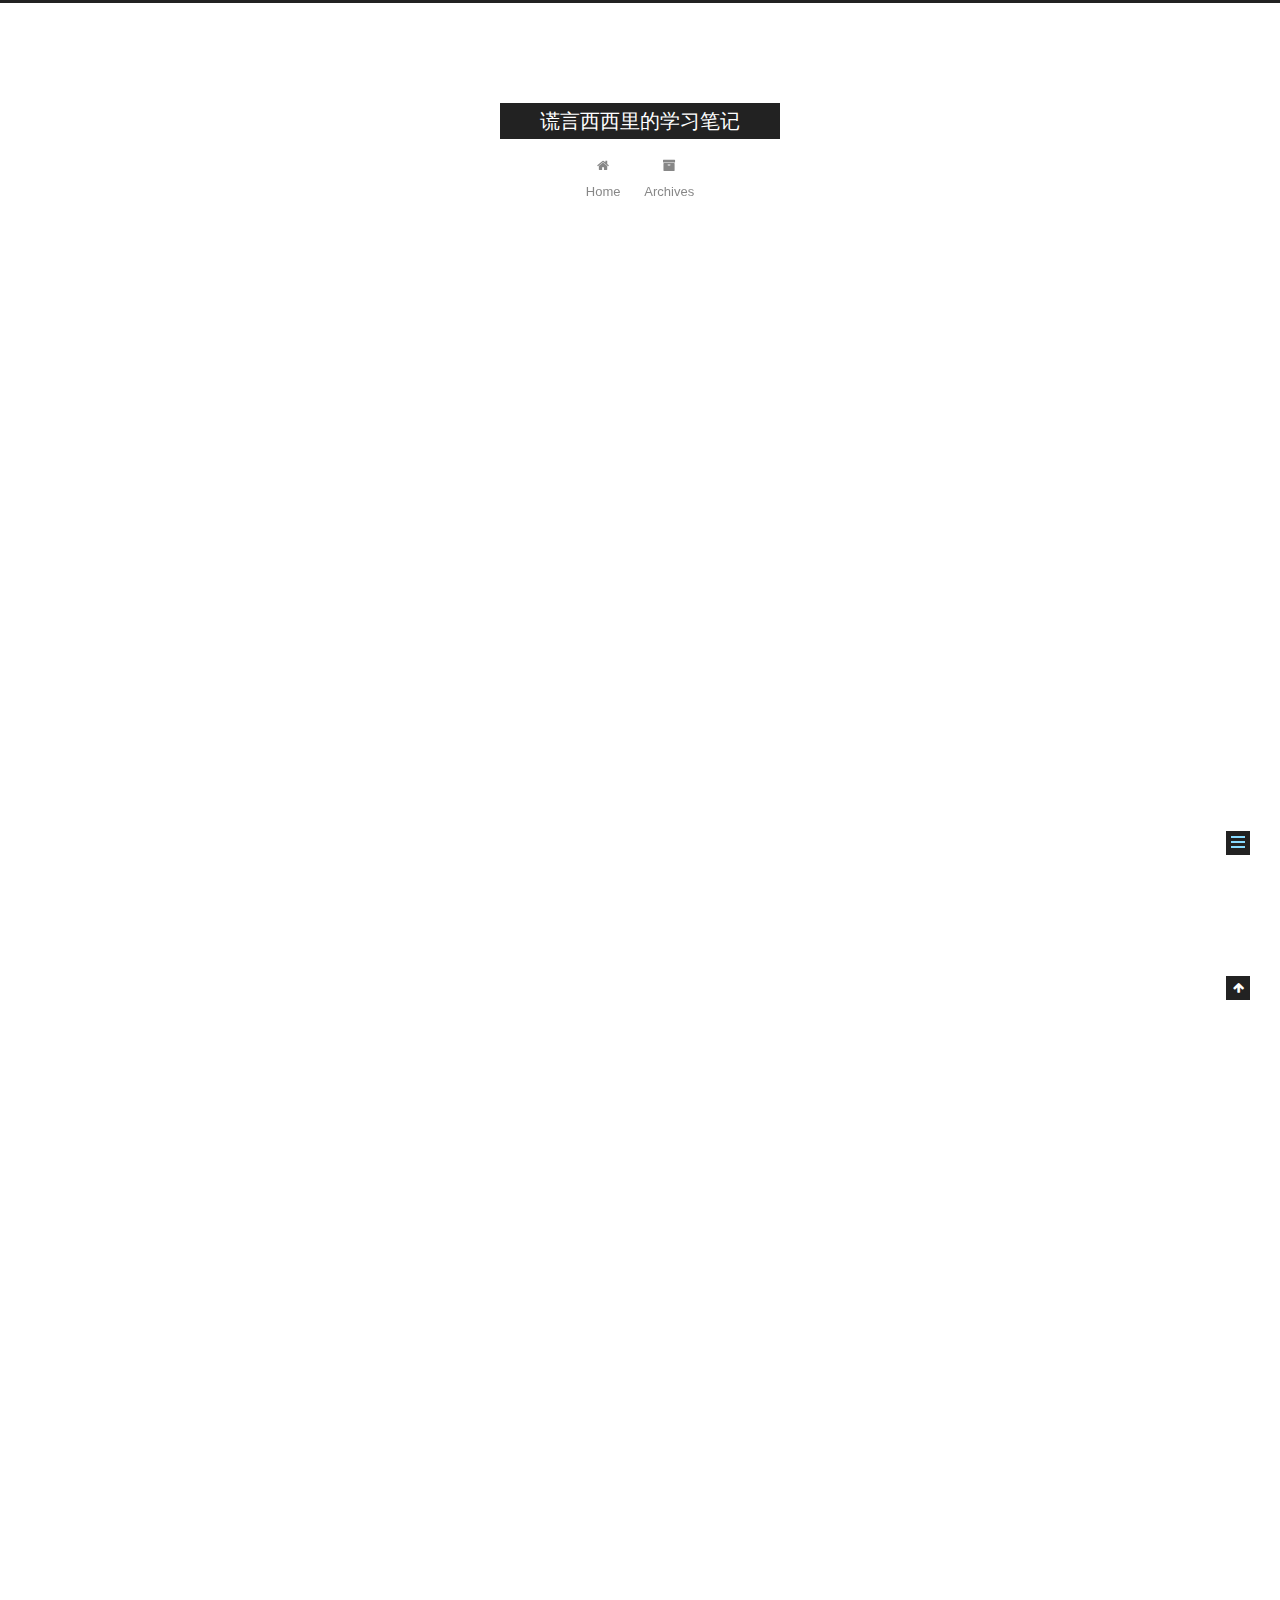
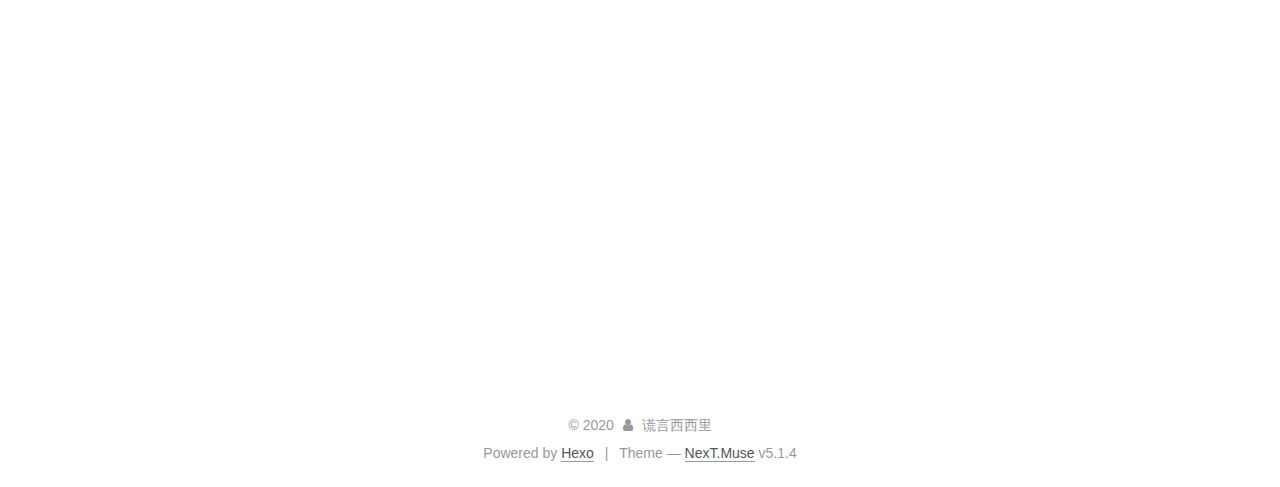
<file: 2020/03/06/hello-world/index.html>
<!DOCTYPE html>



  


<html class="theme-next muse use-motion" lang="en">
<head>
  <meta charset="UTF-8"/>
<meta http-equiv="X-UA-Compatible" content="IE=edge" />
<meta name="viewport" content="width=device-width, initial-scale=1, maximum-scale=1"/>
<meta name="theme-color" content="#222">









<meta http-equiv="Cache-Control" content="no-transform" />
<meta http-equiv="Cache-Control" content="no-siteapp" />
















  
  
  <link href="/lib/fancybox/source/jquery.fancybox.css?v=2.1.5" rel="stylesheet" type="text/css" />







<link href="/lib/font-awesome/css/font-awesome.min.css?v=4.6.2" rel="stylesheet" type="text/css" />

<link href="/css/main.css?v=5.1.4" rel="stylesheet" type="text/css" />


  <link rel="apple-touch-icon" sizes="180x180" href="/images/apple-touch-icon-next.png?v=5.1.4">


  <link rel="icon" type="image/png" sizes="32x32" href="/images/favicon-32x32-next.png?v=5.1.4">


  <link rel="icon" type="image/png" sizes="16x16" href="/images/favicon-16x16-next.png?v=5.1.4">


  <link rel="mask-icon" href="/images/logo.svg?v=5.1.4" color="#222">





  <meta name="keywords" content="Hexo, NexT" />










<meta name="description" content="主要是自己面试不会的题目和心得体会。 中孚面向对象编程思想将生活中的一组实体抽象为计算机中的类，包括属性和方法。建立对象去调用这些方法。还具有继承、封装和多态等特性。 jquery选择器 $(“*”)：所有的 Id和类选择器，element选择器：$(“p”)：所有p元素 ：first和：last：第一个和最后一个元素 比如：$(“p:first”)   第一个  元素 :Even和:odd:偶数">
<meta property="og:type" content="article">
<meta property="og:title" content="面试总结">
<meta property="og:url" content="http://yoursite.com/2020/03/06/hello-world/index.html">
<meta property="og:site_name" content="谎言西西里的学习笔记">
<meta property="og:description" content="主要是自己面试不会的题目和心得体会。 中孚面向对象编程思想将生活中的一组实体抽象为计算机中的类，包括属性和方法。建立对象去调用这些方法。还具有继承、封装和多态等特性。 jquery选择器 $(“*”)：所有的 Id和类选择器，element选择器：$(“p”)：所有p元素 ：first和：last：第一个和最后一个元素 比如：$(“p:first”)   第一个  元素 :Even和:odd:偶数">
<meta property="og:locale" content="en_US">
<meta property="article:published_time" content="2020-03-06T11:07:30.005Z">
<meta property="article:modified_time" content="2020-03-10T13:08:52.231Z">
<meta property="article:author" content="谎言西西里">
<meta name="twitter:card" content="summary">



<script type="text/javascript" id="hexo.configurations">
  var NexT = window.NexT || {};
  var CONFIG = {
    root: '/',
    scheme: 'Muse',
    version: '5.1.4',
    sidebar: {"position":"left","display":"post","offset":12,"b2t":false,"scrollpercent":false,"onmobile":false},
    fancybox: true,
    tabs: true,
    motion: {"enable":true,"async":false,"transition":{"post_block":"fadeIn","post_header":"slideDownIn","post_body":"slideDownIn","coll_header":"slideLeftIn","sidebar":"slideUpIn"}},
    duoshuo: {
      userId: '0',
      author: 'Author'
    },
    algolia: {
      applicationID: '',
      apiKey: '',
      indexName: '',
      hits: {"per_page":10},
      labels: {"input_placeholder":"Search for Posts","hits_empty":"We didn't find any results for the search: ${query}","hits_stats":"${hits} results found in ${time} ms"}
    }
  };
</script>



  <link rel="canonical" href="http://yoursite.com/2020/03/06/hello-world/"/>





  <title>面试总结 | 谎言西西里的学习笔记</title>
  








<meta name="generator" content="Hexo 4.2.0"></head>

<body itemscope itemtype="http://schema.org/WebPage" lang="en">

  
  
    
  

  <div class="container sidebar-position-left page-post-detail">
    <div class="headband"></div>

    <header id="header" class="header" itemscope itemtype="http://schema.org/WPHeader">
      <div class="header-inner"><div class="site-brand-wrapper">
  <div class="site-meta ">
    

    <div class="custom-logo-site-title">
      <a href="/"  class="brand" rel="start">
        <span class="logo-line-before"><i></i></span>
        <span class="site-title">谎言西西里的学习笔记</span>
        <span class="logo-line-after"><i></i></span>
      </a>
    </div>
      
        <p class="site-subtitle"></p>
      
  </div>

  <div class="site-nav-toggle">
    <button>
      <span class="btn-bar"></span>
      <span class="btn-bar"></span>
      <span class="btn-bar"></span>
    </button>
  </div>
</div>

<nav class="site-nav">
  

  
    <ul id="menu" class="menu">
      
        
        <li class="menu-item menu-item-home">
          <a href="/%20" rel="section">
            
              <i class="menu-item-icon fa fa-fw fa-home"></i> <br />
            
            Home
          </a>
        </li>
      
        
        <li class="menu-item menu-item-archives">
          <a href="/archives/%20" rel="section">
            
              <i class="menu-item-icon fa fa-fw fa-archive"></i> <br />
            
            Archives
          </a>
        </li>
      

      
    </ul>
  

  
</nav>



 </div>
    </header>

    <main id="main" class="main">
      <div class="main-inner">
        <div class="content-wrap">
          <div id="content" class="content">
            

  <div id="posts" class="posts-expand">
    

  

  
  
  

  <article class="post post-type-normal" itemscope itemtype="http://schema.org/Article">
  
  
  
  <div class="post-block">
    <link itemprop="mainEntityOfPage" href="http://yoursite.com/2020/03/06/hello-world/">

    <span hidden itemprop="author" itemscope itemtype="http://schema.org/Person">
      <meta itemprop="name" content="谎言西西里">
      <meta itemprop="description" content="">
      <meta itemprop="image" content="/images/avatar.gif">
    </span>

    <span hidden itemprop="publisher" itemscope itemtype="http://schema.org/Organization">
      <meta itemprop="name" content="谎言西西里的学习笔记">
    </span>

    
      <header class="post-header">

        
        
          <h1 class="post-title" itemprop="name headline">面试总结</h1>
        

        <div class="post-meta">
          <span class="post-time">
            
              <span class="post-meta-item-icon">
                <i class="fa fa-calendar-o"></i>
              </span>
              
                <span class="post-meta-item-text">Posted on</span>
              
              <time title="Post created" itemprop="dateCreated datePublished" datetime="2020-03-06T19:07:30+08:00">
                2020-03-06
              </time>
            

            

            
          </span>

          

          
            
          

          
          

          

          

          

        </div>
      </header>
    

    
    
    
    <div class="post-body" itemprop="articleBody">

      
      

      
        <p>主要是自己面试不会的题目和心得体会。</p>
<h2 id="中孚"><a href="#中孚" class="headerlink" title="中孚"></a>中孚</h2><h3 id="面向对象编程思想"><a href="#面向对象编程思想" class="headerlink" title="面向对象编程思想"></a>面向对象编程思想</h3><p>将生活中的一组实体抽象为计算机中的类，包括属性和方法。建立对象去调用这些方法。还具有继承、封装和多态等特性。</p>
<h3 id="jquery选择器"><a href="#jquery选择器" class="headerlink" title="jquery选择器"></a>jquery选择器</h3><ul>
<li>$(“*”)：所有的</li>
<li>Id和类选择器，element选择器：$(“p”)：所有p元素</li>
<li>：first和：last：第一个和最后一个元素</li>
<li>比如：$(“p:first”)   第一个 <p> 元素</li>
<li>:Even和:odd:偶数和奇数</li>
<li>比如：$(“tr:even”)  tr的偶数</li>
<li>:eq(index)：第几个</li>
<li>$(“ul li:eq(3)”)：列表的第四个元素</li>
<li>:Input :text :所有input元素、text元素 （类似的checkbox、reset、image、button等等）</li>
</ul>
<h3 id="vue路由"><a href="#vue路由" class="headerlink" title="vue路由"></a>vue路由</h3><h3 id="ssm层"><a href="#ssm层" class="headerlink" title="ssm层"></a>ssm层</h3><ul>
<li>Domain层：对应数据库表的实体类。</li>
<li>持久层mapper：负责与数据库交互，xml文件和.java文件一一对应。</li>
<li>服务层：可以细分为service接口和serviceImpl实现类，设计接口，再设计其实现的类，负责业务模块的逻辑应用设计。</li>
<li>表现层：controller，业务模块流程控制。<br>顺序： Jsp-controller-service-mapper-domain</li>
</ul>
<h3 id="一次完整的请求过程"><a href="#一次完整的请求过程" class="headerlink" title="一次完整的请求过程"></a>一次完整的请求过程</h3><p>输入网址、看浏览器缓存、系统缓存、路由缓存，如果没有ip地址记录，就在dns缓存中查找。<br>建立tcp连接，发送请求，服务器处理请求进行响应，浏览器解析html文本。</p>
<h3 id="jsp的四个属性范围"><a href="#jsp的四个属性范围" class="headerlink" title="jsp的四个属性范围"></a>jsp的四个属性范围</h3><p>page 、request 、session、application</p>
<h3 id="jquery怎么取到上一级"><a href="#jquery怎么取到上一级" class="headerlink" title="jquery怎么取到上一级"></a>jquery怎么取到上一级</h3><p>.parent() 父元素， .children() 子元素， .prev() 前一个同辈元素， .next() 下一个同辈元素</p>
<h3 id="session"><a href="#session" class="headerlink" title="session"></a>session</h3><p>防止不登陆就进入其他页面：校验用户名是否为空，空则跳转到index.jsp</p>
<p>用户以前登录过，怎么知道：利用cookie,将用户名保存下来，或者用户名标识。</p>
<h3 id="Jquery定时器"><a href="#Jquery定时器" class="headerlink" title="Jquery定时器"></a>Jquery定时器</h3><p>setTimeout和setInterval、clearTimeout(关闭定时器)</p>

      
    </div>
    
    
    

    

    

    

    <footer class="post-footer">
      

      
      
      

      

      
      
    </footer>
  </div>
  
  
  
  </article>



    <div class="post-spread">
      
    </div>
  </div>


          </div>
          


          

  



        </div>
        
          
  
  <div class="sidebar-toggle">
    <div class="sidebar-toggle-line-wrap">
      <span class="sidebar-toggle-line sidebar-toggle-line-first"></span>
      <span class="sidebar-toggle-line sidebar-toggle-line-middle"></span>
      <span class="sidebar-toggle-line sidebar-toggle-line-last"></span>
    </div>
  </div>

  <aside id="sidebar" class="sidebar">
    
    <div class="sidebar-inner">

      

      
        <ul class="sidebar-nav motion-element">
          <li class="sidebar-nav-toc sidebar-nav-active" data-target="post-toc-wrap">
            Table of Contents
          </li>
          <li class="sidebar-nav-overview" data-target="site-overview-wrap">
            Overview
          </li>
        </ul>
      

      <section class="site-overview-wrap sidebar-panel">
        <div class="site-overview">
          <div class="site-author motion-element" itemprop="author" itemscope itemtype="http://schema.org/Person">
            
              <p class="site-author-name" itemprop="name">谎言西西里</p>
              <p class="site-description motion-element" itemprop="description"></p>
          </div>

          <nav class="site-state motion-element">

            
              <div class="site-state-item site-state-posts">
              
                <a href="/archives/%20%7C%7C%20archive">
              
                  <span class="site-state-item-count">1</span>
                  <span class="site-state-item-name">posts</span>
                </a>
              </div>
            

            

            

          </nav>

          

          

          
          

          
          

          

        </div>
      </section>

      
      <!--noindex-->
        <section class="post-toc-wrap motion-element sidebar-panel sidebar-panel-active">
          <div class="post-toc">

            
              
            

            
              <div class="post-toc-content"><ol class="nav"><li class="nav-item nav-level-2"><a class="nav-link" href="#中孚"><span class="nav-number">1.</span> <span class="nav-text">中孚</span></a><ol class="nav-child"><li class="nav-item nav-level-3"><a class="nav-link" href="#面向对象编程思想"><span class="nav-number">1.1.</span> <span class="nav-text">面向对象编程思想</span></a></li><li class="nav-item nav-level-3"><a class="nav-link" href="#jquery选择器"><span class="nav-number">1.2.</span> <span class="nav-text">jquery选择器</span></a></li><li class="nav-item nav-level-3"><a class="nav-link" href="#vue路由"><span class="nav-number">1.3.</span> <span class="nav-text">vue路由</span></a></li><li class="nav-item nav-level-3"><a class="nav-link" href="#ssm层"><span class="nav-number">1.4.</span> <span class="nav-text">ssm层</span></a></li><li class="nav-item nav-level-3"><a class="nav-link" href="#一次完整的请求过程"><span class="nav-number">1.5.</span> <span class="nav-text">一次完整的请求过程</span></a></li><li class="nav-item nav-level-3"><a class="nav-link" href="#jsp的四个属性范围"><span class="nav-number">1.6.</span> <span class="nav-text">jsp的四个属性范围</span></a></li><li class="nav-item nav-level-3"><a class="nav-link" href="#jquery怎么取到上一级"><span class="nav-number">1.7.</span> <span class="nav-text">jquery怎么取到上一级</span></a></li><li class="nav-item nav-level-3"><a class="nav-link" href="#session"><span class="nav-number">1.8.</span> <span class="nav-text">session</span></a></li><li class="nav-item nav-level-3"><a class="nav-link" href="#Jquery定时器"><span class="nav-number">1.9.</span> <span class="nav-text">Jquery定时器</span></a></li></ol></li></ol></div>
            

          </div>
        </section>
      <!--/noindex-->
      

      

    </div>
  </aside>


        
      </div>
    </main>

    <footer id="footer" class="footer">
      <div class="footer-inner">
        <div class="copyright">&copy; <span itemprop="copyrightYear">2020</span>
  <span class="with-love">
    <i class="fa fa-user"></i>
  </span>
  <span class="author" itemprop="copyrightHolder">谎言西西里</span>

  
</div>


  <div class="powered-by">Powered by <a class="theme-link" target="_blank" href="https://hexo.io">Hexo</a></div>



  <span class="post-meta-divider">|</span>



  <div class="theme-info">Theme &mdash; <a class="theme-link" target="_blank" href="https://github.com/iissnan/hexo-theme-next">NexT.Muse</a> v5.1.4</div>




        







        
      </div>
    </footer>

    
      <div class="back-to-top">
        <i class="fa fa-arrow-up"></i>
        
      </div>
    

    

  </div>

  

<script type="text/javascript">
  if (Object.prototype.toString.call(window.Promise) !== '[object Function]') {
    window.Promise = null;
  }
</script>









  












  
  
    <script type="text/javascript" src="/lib/jquery/index.js?v=2.1.3"></script>
  

  
  
    <script type="text/javascript" src="/lib/fastclick/lib/fastclick.min.js?v=1.0.6"></script>
  

  
  
    <script type="text/javascript" src="/lib/jquery_lazyload/jquery.lazyload.js?v=1.9.7"></script>
  

  
  
    <script type="text/javascript" src="/lib/velocity/velocity.min.js?v=1.2.1"></script>
  

  
  
    <script type="text/javascript" src="/lib/velocity/velocity.ui.min.js?v=1.2.1"></script>
  

  
  
    <script type="text/javascript" src="/lib/fancybox/source/jquery.fancybox.pack.js?v=2.1.5"></script>
  


  


  <script type="text/javascript" src="/js/src/utils.js?v=5.1.4"></script>

  <script type="text/javascript" src="/js/src/motion.js?v=5.1.4"></script>



  
  

  
  <script type="text/javascript" src="/js/src/scrollspy.js?v=5.1.4"></script>
<script type="text/javascript" src="/js/src/post-details.js?v=5.1.4"></script>



  


  <script type="text/javascript" src="/js/src/bootstrap.js?v=5.1.4"></script>



  


  




	





  





  












  





  

  

  

  
  

  

  

  

</body>
</html>
</file>
<file: css/main.css>
/* normalize.css v3.0.2 | MIT License | git.io/normalize */
html {
  font-family: sans-serif; /* 1 */
  -ms-text-size-adjust: 100%; /* 2 */
  -webkit-text-size-adjust: 100%; /* 2 */
}
body {
  margin: 0;
}
article,
aside,
details,
figcaption,
figure,
footer,
header,
hgroup,
main,
menu,
nav,
section,
summary {
  display: block;
}
audio,
canvas,
progress,
video {
  display: inline-block; /* 1 */
  vertical-align: baseline; /* 2 */
}
audio:not([controls]) {
  display: none;
  height: 0;
}
[hidden],
template {
  display: none;
}
a {
  background-color: transparent;
}
a:active,
a:hover {
  outline: 0;
}
abbr[title] {
  border-bottom: 1px dotted;
}
b,
strong {
  font-weight: bold;
}
dfn {
  font-style: italic;
}
h1 {
  font-size: 2em;
  margin: 0.67em 0;
}
mark {
  background: #ff0;
  color: #000;
}
small {
  font-size: 80%;
}
sub,
sup {
  font-size: 75%;
  line-height: 0;
  position: relative;
  vertical-align: baseline;
}
sup {
  top: -0.5em;
}
sub {
  bottom: -0.25em;
}
img {
  border: 0;
}
svg:not(:root) {
  overflow: hidden;
}
figure {
  margin: 1em 40px;
}
hr {
  -moz-box-sizing: content-box;
  box-sizing: content-box;
  height: 0;
}
pre {
  overflow: auto;
}
code,
kbd,
pre,
samp {
  font-family: monospace, monospace;
  font-size: 1em;
}
button,
input,
optgroup,
select,
textarea {
  color: inherit; /* 1 */
  font: inherit; /* 2 */
  margin: 0; /* 3 */
}
button {
  overflow: visible;
}
button,
select {
  text-transform: none;
}
button,
html input[type="button"],
input[type="reset"],
input[type="submit"] {
  -webkit-appearance: button; /* 2 */
  cursor: pointer; /* 3 */
}
button[disabled],
html input[disabled] {
  cursor: default;
}
button::-moz-focus-inner,
input::-moz-focus-inner {
  border: 0;
  padding: 0;
}
input {
  line-height: normal;
}
input[type="checkbox"],
input[type="radio"] {
  box-sizing: border-box; /* 1 */
  padding: 0; /* 2 */
}
input[type="number"]::-webkit-inner-spin-button,
input[type="number"]::-webkit-outer-spin-button {
  height: auto;
}
input[type="search"] {
  -webkit-appearance: textfield; /* 1 */
  -moz-box-sizing: content-box;
  -webkit-box-sizing: content-box; /* 2 */
  box-sizing: content-box;
}
input[type="search"]::-webkit-search-cancel-button,
input[type="search"]::-webkit-search-decoration {
  -webkit-appearance: none;
}
fieldset {
  border: 1px solid #c0c0c0;
  margin: 0 2px;
  padding: 0.35em 0.625em 0.75em;
}
legend {
  border: 0; /* 1 */
  padding: 0; /* 2 */
}
textarea {
  overflow: auto;
}
optgroup {
  font-weight: bold;
}
table {
  border-collapse: collapse;
  border-spacing: 0;
}
td,
th {
  padding: 0;
}
::selection {
  background: #262a30;
  color: #fff;
}
body {
  position: relative;
  font-family: 'Lato', "PingFang SC", "Microsoft YaHei", sans-serif;
  font-size: 14px;
  line-height: 2;
  color: #555;
  background: #fff;
}
@media (max-width: 767px) {
  body {
    padding-right: 0 !important;
  }
}
@media (min-width: 768px) and (max-width: 991px) {
  body {
    padding-right: 0 !important;
  }
}
@media (min-width: 1600px) {
  body {
    font-size: 16px;
  }
}
h1,
h2,
h3,
h4,
h5,
h6 {
  margin: 0;
  padding: 0;
  font-weight: bold;
  line-height: 1.5;
  font-family: 'Lato', "PingFang SC", "Microsoft YaHei", sans-serif;
}
h2,
h3,
h4,
h5,
h6 {
  margin: 20px 0 15px;
}
h1 {
  font-size: 22px;
}
@media (max-width: 767px) {
  h1 {
    font-size: 18px;
  }
}
h2 {
  font-size: 20px;
}
@media (max-width: 767px) {
  h2 {
    font-size: 16px;
  }
}
h3 {
  font-size: 18px;
}
@media (max-width: 767px) {
  h3 {
    font-size: 14px;
  }
}
h4 {
  font-size: 16px;
}
@media (max-width: 767px) {
  h4 {
    font-size: 12px;
  }
}
h5 {
  font-size: 14px;
}
@media (max-width: 767px) {
  h5 {
    font-size: 10px;
  }
}
h6 {
  font-size: 12px;
}
@media (max-width: 767px) {
  h6 {
    font-size: 8px;
  }
}
p {
  margin: 0 0 20px 0;
}
a {
  color: #555;
  text-decoration: none;
  outline: none;
  border-bottom: 1px solid #999;
  word-wrap: break-word;
}
a:hover {
  color: #222;
  border-bottom-color: #222;
}
blockquote {
  margin: 0;
  padding: 0;
}
img {
  display: block;
  margin: auto;
  max-width: 100%;
  height: auto;
}
hr {
  margin: 40px 0;
  height: 3px;
  border: none;
  background-color: #ddd;
  background-image: repeating-linear-gradient(-45deg, #fff, #fff 4px, transparent 4px, transparent 8px);
}
blockquote {
  padding: 0 15px;
  color: #666;
  border-left: 4px solid #ddd;
}
blockquote cite::before {
  content: "-";
  padding: 0 5px;
}
dt {
  font-weight: 700;
}
dd {
  margin: 0;
  padding: 0;
}
kbd {
  border: 1px solid #ccc;
  border-radius: 0.2em;
  box-shadow: 0.1em 0.1em 0.2em rgba(0,0,0,0.1);
  background-color: #f9f9f9;
  font-family: inherit;
  background-image: -webkit-linear-gradient(top, #eee, #fff, #eee);
  padding: 0.1em 0.3em;
  white-space: nowrap;
}
.text-left {
  text-align: left;
}
.text-center {
  text-align: center;
}
.text-right {
  text-align: right;
}
.text-justify {
  text-align: justify;
}
.text-nowrap {
  white-space: nowrap;
}
.text-lowercase {
  text-transform: lowercase;
}
.text-uppercase {
  text-transform: uppercase;
}
.text-capitalize {
  text-transform: capitalize;
}
.center-block {
  display: block;
  margin-left: auto;
  margin-right: auto;
}
.clearfix:before,
.clearfix:after {
  content: " ";
  display: table;
}
.clearfix:after {
  clear: both;
}
.pullquote {
  width: 45%;
}
.pullquote.left {
  float: left;
  margin-left: 5px;
  margin-right: 10px;
}
.pullquote.right {
  float: right;
  margin-left: 10px;
  margin-right: 5px;
}
.affix.affix.affix {
  position: fixed;
}
.translation {
  margin-top: -20px;
  font-size: 14px;
  color: #999;
}
.scrollbar-measure {
  width: 100px;
  height: 100px;
  overflow: scroll;
  position: absolute;
  top: -9999px;
}
.use-motion .motion-element {
  opacity: 0;
}
table {
  margin: 20px 0;
  width: 100%;
  border-collapse: collapse;
  border-spacing: 0;
  border: 1px solid #ddd;
  font-size: 14px;
  table-layout: fixed;
  word-wrap: break-all;
}
table>tbody>tr:nth-of-type(odd) {
  background-color: #f9f9f9;
}
table>tbody>tr:hover {
  background-color: #f5f5f5;
}
caption,
th,
td {
  padding: 8px;
  text-align: left;
  vertical-align: middle;
  font-weight: normal;
}
th,
td {
  border-bottom: 3px solid #ddd;
  border-right: 1px solid #eee;
}
th {
  padding-bottom: 10px;
  font-weight: 700;
}
td {
  border-bottom-width: 1px;
}
html,
body {
  height: 100%;
}
.container {
  position: relative;
  min-height: 100%;
}
.header-inner {
  margin: 0 auto;
  padding: 100px 0 70px;
  width: 700px;
}
@media (min-width: 1600px) {
  .container .header-inner {
    width: 900px;
  }
}
.main {
  padding-bottom: 150px;
}
.main-inner {
  margin: 0 auto;
  width: 700px;
}
@media (min-width: 1600px) {
  .container .main-inner {
    width: 900px;
  }
}
.footer {
  position: absolute;
  left: 0;
  bottom: 0;
  width: 100%;
  min-height: 50px;
}
.footer-inner {
  box-sizing: border-box;
  margin: 20px auto;
  width: 700px;
}
@media (min-width: 1600px) {
  .container .footer-inner {
    width: 900px;
  }
}
pre,
.highlight {
  overflow: auto;
  margin: 20px 0;
  padding: 0;
  font-size: 13px;
  color: #4d4d4c;
  background: #f7f7f7;
  line-height: 1.6;
}
pre,
code {
  font-family: consolas, Menlo, "PingFang SC", "Microsoft YaHei", monospace;
}
code {
  padding: 2px 4px;
  word-wrap: break-word;
  color: #555;
  background: #eee;
  border-radius: 3px;
  font-size: 13px;
}
pre {
  padding: 10px;
}
pre code {
  padding: 0;
  color: #4d4d4c;
  background: none;
  text-shadow: none;
}
.highlight {
  border-radius: 1px;
}
.highlight pre {
  border: none;
  margin: 0;
  padding: 10px 0;
}
.highlight table {
  margin: 0;
  width: auto;
  border: none;
}
.highlight td {
  border: none;
  padding: 0;
}
.highlight figcaption {
  font-size: 1em;
  color: #4d4d4c;
  line-height: 1em;
  margin-bottom: 1em;
}
.highlight figcaption:before,
.highlight figcaption:after {
  content: " ";
  display: table;
}
.highlight figcaption:after {
  clear: both;
}
.highlight figcaption a {
  float: right;
  color: #4d4d4c;
}
.highlight figcaption a:hover {
  border-bottom-color: #4d4d4c;
}
.highlight .gutter pre {
  padding-left: 10px;
  padding-right: 10px;
  color: #869194;
  text-align: right;
  background-color: #eff2f3;
}
.highlight .code pre {
  width: 100%;
  padding-left: 10px;
  padding-right: 10px;
  background-color: #f7f7f7;
}
.highlight .line {
  height: 20px;
}
.gutter {
  -webkit-user-select: none;
  -moz-user-select: none;
  -ms-user-select: none;
  user-select: none;
}
.gist table {
  width: auto;
}
.gist table td {
  border: none;
}
pre .deletion {
  background: #fdd;
}
pre .addition {
  background: #dfd;
}
pre .meta {
  color: #8959a8;
}
pre .comment {
  color: #8e908c;
}
pre .variable,
pre .attribute,
pre .tag,
pre .regexp,
pre .ruby .constant,
pre .xml .tag .title,
pre .xml .pi,
pre .xml .doctype,
pre .html .doctype,
pre .css .id,
pre .css .class,
pre .css .pseudo {
  color: #c82829;
}
pre .number,
pre .preprocessor,
pre .built_in,
pre .literal,
pre .params,
pre .constant,
pre .command {
  color: #f5871f;
}
pre .ruby .class .title,
pre .css .rules .attribute,
pre .string,
pre .value,
pre .inheritance,
pre .header,
pre .ruby .symbol,
pre .xml .cdata,
pre .special,
pre .number,
pre .formula {
  color: #718c00;
}
pre .title,
pre .css .hexcolor {
  color: #3e999f;
}
pre .function,
pre .python .decorator,
pre .python .title,
pre .ruby .function .title,
pre .ruby .title .keyword,
pre .perl .sub,
pre .javascript .title,
pre .coffeescript .title {
  color: #4271ae;
}
pre .keyword,
pre .javascript .function {
  color: #8959a8;
}
.full-image.full-image.full-image.full-image {
  border: none;
  max-width: 100%;
  width: auto;
  margin: 20px auto 25px;
}
@media (min-width: 992px) {
  .full-image.full-image.full-image.full-image {
    max-width: none;
    width: 110%;
    margin: 25px -5%;
  }
}
.blockquote-center,
.page-home .post-type-quote blockquote,
.page-post-detail .post-type-quote blockquote {
  position: relative;
  margin: 40px 0;
  padding: 0;
  border-left: none;
  text-align: center;
}
.blockquote-center::before,
.page-home .post-type-quote blockquote::before,
.page-post-detail .post-type-quote blockquote::before,
.blockquote-center::after,
.page-home .post-type-quote blockquote::after,
.page-post-detail .post-type-quote blockquote::after {
  position: absolute;
  content: ' ';
  display: block;
  width: 100%;
  height: 24px;
  opacity: 0.2;
  background-repeat: no-repeat;
  background-position: 0 -6px;
  background-size: 22px 22px;
}
.blockquote-center::before,
.page-home .post-type-quote blockquote::before,
.page-post-detail .post-type-quote blockquote::before {
  top: -20px;
  background-image: url("../images/quote-l.svg");
  border-top: 1px solid #ccc;
}
.blockquote-center::after,
.page-home .post-type-quote blockquote::after,
.page-post-detail .post-type-quote blockquote::after {
  bottom: -20px;
  background-image: url("../images/quote-r.svg");
  border-bottom: 1px solid #ccc;
  background-position: 100% 8px;
}
.blockquote-center p,
.page-home .post-type-quote blockquote p,
.page-post-detail .post-type-quote blockquote p,
.blockquote-center div,
.page-home .post-type-quote blockquote div,
.page-post-detail .post-type-quote blockquote div {
  text-align: center;
}
.post .post-body .group-picture img {
  box-sizing: border-box;
  padding: 0 3px;
  border: none;
}
.post .group-picture-row {
  overflow: hidden;
  margin-top: 6px;
}
.post .group-picture-row:first-child {
  margin-top: 0;
}
.post .group-picture-column {
  float: left;
}
.page-post-detail .post-body .group-picture-column {
  float: none;
  margin-top: 10px;
  width: auto !important;
}
.page-post-detail .post-body .group-picture-column img {
  margin: 0 auto;
}
.page-archive .group-picture-container {
  overflow: hidden;
}
.page-archive .group-picture-row {
  float: left;
}
.page-archive .group-picture-row:first-child {
  margin-top: 6px;
}
.page-archive .group-picture-column {
  max-width: 150px;
  max-height: 150px;
}
.post-body .note {
  position: relative;
  padding: 15px;
  margin-bottom: 20px;
  border: 1px solid #eee;
  border-left-width: 5px;
  border-radius: 3px;
}
.post-body .note h2,
.post-body .note h3,
.post-body .note h4,
.post-body .note h5,
.post-body .note h6 {
  margin-top: 0;
  margin-bottom: 0;
  border-bottom: initial;
  padding-top: 0 !important;
}
.post-body .note p:first-child,
.post-body .note ul:first-child,
.post-body .note ol:first-child,
.post-body .note table:first-child,
.post-body .note pre:first-child,
.post-body .note blockquote:first-child {
  margin-top: 0;
}
.post-body .note p:last-child,
.post-body .note ul:last-child,
.post-body .note ol:last-child,
.post-body .note table:last-child,
.post-body .note pre:last-child,
.post-body .note blockquote:last-child {
  margin-bottom: 0;
}
.post-body .note.default {
  border-left-color: #777;
}
.post-body .note.default h2,
.post-body .note.default h3,
.post-body .note.default h4,
.post-body .note.default h5,
.post-body .note.default h6 {
  color: #777;
}
.post-body .note.primary {
  border-left-color: #6f42c1;
}
.post-body .note.primary h2,
.post-body .note.primary h3,
.post-body .note.primary h4,
.post-body .note.primary h5,
.post-body .note.primary h6 {
  color: #6f42c1;
}
.post-body .note.info {
  border-left-color: #428bca;
}
.post-body .note.info h2,
.post-body .note.info h3,
.post-body .note.info h4,
.post-body .note.info h5,
.post-body .note.info h6 {
  color: #428bca;
}
.post-body .note.success {
  border-left-color: #5cb85c;
}
.post-body .note.success h2,
.post-body .note.success h3,
.post-body .note.success h4,
.post-body .note.success h5,
.post-body .note.success h6 {
  color: #5cb85c;
}
.post-body .note.warning {
  border-left-color: #f0ad4e;
}
.post-body .note.warning h2,
.post-body .note.warning h3,
.post-body .note.warning h4,
.post-body .note.warning h5,
.post-body .note.warning h6 {
  color: #f0ad4e;
}
.post-body .note.danger {
  border-left-color: #d9534f;
}
.post-body .note.danger h2,
.post-body .note.danger h3,
.post-body .note.danger h4,
.post-body .note.danger h5,
.post-body .note.danger h6 {
  color: #d9534f;
}
.post-body .label {
  display: inline;
  padding: 0 2px;
  white-space: nowrap;
}
.post-body .label.default {
  background-color: #f0f0f0;
}
.post-body .label.primary {
  background-color: #efe6f7;
}
.post-body .label.info {
  background-color: #e5f2f8;
}
.post-body .label.success {
  background-color: #e7f4e9;
}
.post-body .label.warning {
  background-color: #fcf6e1;
}
.post-body .label.danger {
  background-color: #fae8eb;
}
.post-body .tabs {
  position: relative;
  display: block;
  margin-bottom: 20px;
  padding-top: 10px;
}
.post-body .tabs ul.nav-tabs {
  margin: 0;
  padding: 0;
  display: flex;
  margin-bottom: -1px;
}
@media (max-width: 413px) {
  .post-body .tabs ul.nav-tabs {
    display: block;
    margin-bottom: 5px;
  }
}
.post-body .tabs ul.nav-tabs li.tab {
  list-style-type: none !important;
  margin: 0 0.25em 0 0;
  border-top: 3px solid transparent;
  border-left: 1px solid transparent;
  border-right: 1px solid transparent;
}
@media (max-width: 413px) {
  .post-body .tabs ul.nav-tabs li.tab {
    margin: initial;
    border-top: 1px solid transparent;
    border-left: 3px solid transparent;
    border-right: 1px solid transparent;
    border-bottom: 1px solid transparent;
  }
}
.post-body .tabs ul.nav-tabs li.tab a {
  outline: 0;
  border-bottom: initial;
  display: block;
  line-height: 1.8em;
  padding: 0.25em 0.75em;
  transition-duration: 0.2s;
  transition-timing-function: ease-out;
  transition-delay: 0s;
}
.post-body .tabs ul.nav-tabs li.tab a i {
  width: 1.285714285714286em;
}
.post-body .tabs ul.nav-tabs li.tab.active {
  border-top: 3px solid #fc6423;
  border-left: 1px solid #ddd;
  border-right: 1px solid #ddd;
  background-color: #fff;
}
@media (max-width: 413px) {
  .post-body .tabs ul.nav-tabs li.tab.active {
    border-top: 1px solid #ddd;
    border-left: 3px solid #fc6423;
    border-right: 1px solid #ddd;
    border-bottom: 1px solid #ddd;
  }
}
.post-body .tabs ul.nav-tabs li.tab.active a {
  cursor: default;
  color: #555;
}
.post-body .tabs .tab-content {
  background-color: #fff;
}
.post-body .tabs .tab-content .tab-pane {
  border: 1px solid #ddd;
  padding: 20px 20px 0 20px;
}
.post-body .tabs .tab-content .tab-pane:not(.active) {
  display: none !important;
}
.post-body .tabs .tab-content .tab-pane.active {
  display: block !important;
}
.btn {
  display: inline-block;
  padding: 0 20px;
  font-size: 14px;
  color: #fff;
  background: #222;
  border: 2px solid #222;
  text-decoration: none;
  border-radius: 0;
  transition-property: background-color;
  transition-duration: 0.2s;
  transition-timing-function: ease-in-out;
  transition-delay: 0s;
  line-height: 2;
}
.btn:hover {
  border-color: #222;
  color: #222;
  background: #fff;
}
.btn +.btn {
  margin: 0 0 8px 8px;
}
.btn .fa-fw {
  width: 1.285714285714286em;
  text-align: left;
}
.btn-bar {
  display: block;
  width: 22px;
  height: 2px;
  background: #555;
  border-radius: 1px;
}
.btn-bar+.btn-bar {
  margin-top: 4px;
}
.pagination {
  margin: 120px 0 40px;
  text-align: center;
  border-top: 1px solid #eee;
}
.page-number-basic,
.pagination .prev,
.pagination .next,
.pagination .page-number,
.pagination .space {
  display: inline-block;
  position: relative;
  top: -1px;
  margin: 0 10px;
  padding: 0 11px;
}
@media (max-width: 767px) {
  .page-number-basic,
  .pagination .prev,
  .pagination .next,
  .pagination .page-number,
  .pagination .space {
    margin: 0 5px;
  }
}
.pagination .prev,
.pagination .next,
.pagination .page-number {
  border-bottom: 0;
  border-top: 1px solid #eee;
  transition-property: border-color;
  transition-duration: 0.2s;
  transition-timing-function: ease-in-out;
  transition-delay: 0s;
}
.pagination .prev:hover,
.pagination .next:hover,
.pagination .page-number:hover {
  border-top-color: #222;
}
.pagination .space {
  padding: 0;
  margin: 0;
}
.pagination .prev {
  margin-left: 0;
}
.pagination .next {
  margin-right: 0;
}
.pagination .page-number.current {
  color: #fff;
  background: #ccc;
  border-top-color: #ccc;
}
@media (max-width: 767px) {
  .pagination {
    border-top: none;
  }
  .pagination .prev,
  .pagination .next,
  .pagination .page-number {
    margin-bottom: 10px;
    border-top: 0;
    border-bottom: 1px solid #eee;
    padding: 0 10px;
  }
  .pagination .prev:hover,
  .pagination .next:hover,
  .pagination .page-number:hover {
    border-bottom-color: #222;
  }
}
.comments {
  margin: 60px 20px 0;
}
.tag-cloud {
  text-align: center;
}
.tag-cloud a {
  display: inline-block;
  margin: 10px;
}
.back-to-top {
  box-sizing: border-box;
  position: fixed;
  bottom: -100px;
  right: 30px;
  z-index: 1050;
  padding: 0 6px;
  width: 24px;
  background: #222;
  font-size: 12px;
  opacity: 1;
  color: #fff;
  cursor: pointer;
  text-align: center;
  -webkit-transform: translateZ(0);
  transition-property: bottom;
  transition-duration: 0.2s;
  transition-timing-function: ease-in-out;
  transition-delay: 0s;
}
@media (min-width: 768px) and (max-width: 991px) {
  .back-to-top {
    display: none !important;
  }
}
@media (max-width: 767px) {
  .back-to-top {
    display: none !important;
  }
}
.back-to-top.back-to-top-on {
  bottom: 19px;
}
.header {
  background: transparent;
}
.header-inner {
  position: relative;
}
.headband {
  height: 3px;
  background: #222;
}
.site-meta {
  margin: 0;
  text-align: center;
}
@media (max-width: 767px) {
  .site-meta {
    text-align: center;
  }
}
.brand {
  position: relative;
  display: inline-block;
  padding: 0 40px;
  color: #fff;
  background: #222;
  border-bottom: none;
}
.brand:hover {
  color: #fff;
}
.logo {
  display: inline-block;
  margin-right: 5px;
  line-height: 36px;
  vertical-align: top;
}
.site-title {
  display: inline-block;
  vertical-align: top;
  line-height: 36px;
  font-size: 20px;
  font-weight: normal;
  font-family: 'Lato', "PingFang SC", "Microsoft YaHei", sans-serif;
}
.site-subtitle {
  margin-top: 10px;
  font-size: 13px;
  color: #999;
}
.use-motion .brand {
  opacity: 0;
}
.use-motion .logo,
.use-motion .site-title,
.use-motion .site-subtitle {
  opacity: 0;
  position: relative;
  top: -10px;
}
.site-nav-toggle {
  display: none;
  position: absolute;
  top: 10px;
  left: 10px;
}
@media (max-width: 767px) {
  .site-nav-toggle {
    display: block;
  }
}
.site-nav-toggle button {
  margin-top: 2px;
  padding: 9px 10px;
  background: transparent;
  border: none;
}
@media (max-width: 767px) {
  .site-nav {
    display: none;
    margin: 0 -10px;
    padding: 0 10px;
    clear: both;
    border-top: 1px solid #ddd;
  }
}
@media (min-width: 768px) and (max-width: 991px) {
  .site-nav {
    display: block !important;
  }
}
@media (min-width: 992px) {
  .site-nav {
    display: block !important;
  }
}
.menu {
  margin-top: 20px;
  padding-left: 0;
  text-align: center;
}
.menu .menu-item {
  display: inline-block;
  margin: 0 10px;
  list-style: none;
}
@media screen and (max-width: 767px) {
  .menu .menu-item {
    margin-top: 10px;
  }
}
.menu .menu-item a {
  display: block;
  font-size: 13px;
  line-height: inherit;
  border-bottom: 1px solid transparent;
  transition-property: border-color;
  transition-duration: 0.2s;
  transition-timing-function: ease-in-out;
  transition-delay: 0s;
}
.menu .menu-item a:hover {
  border-bottom-color: #222;
}
.menu .menu-item .fa {
  margin-right: 5px;
}
.use-motion .menu-item {
  opacity: 0;
}
.post-body {
  font-family: 'Lato', "PingFang SC", "Microsoft YaHei", sans-serif;
}
@media (max-width: 767px) {
  .post-body {
    word-break: break-word;
  }
}
.post-body .fancybox img {
  display: block !important;
  margin: 0 auto;
  cursor: pointer;
  cursor: zoom-in;
  cursor: -webkit-zoom-in;
}
.post-body .image-caption,
.post-body .figure .caption {
  margin: -20px auto 15px;
  text-align: center;
  font-size: 14px;
  color: #999;
  font-weight: bold;
  line-height: 1;
}
.post-sticky-flag {
  display: inline-block;
  font-size: 16px;
  -ms-transform: rotate(30deg);
  -webkit-transform: rotate(30deg);
  -moz-transform: rotate(30deg);
  -ms-transform: rotate(30deg);
  -o-transform: rotate(30deg);
  transform: rotate(30deg);
}
.use-motion .post-block,
.use-motion .pagination,
.use-motion .comments {
  opacity: 0;
}
.use-motion .post-header {
  opacity: 0;
}
.use-motion .post-body {
  opacity: 0;
}
.use-motion .collection-title {
  opacity: 0;
}
.posts-expand {
  padding-top: 40px;
}
@media (max-width: 767px) {
  .posts-expand {
    margin: 0 20px;
  }
  .post-body pre .gutter pre {
    padding-right: 10px;
  }
  .post-body .highlight {
    margin-left: 0px;
    margin-right: 0px;
    padding: 0;
  }
  .post-body .highlight .gutter pre {
    padding-right: 10px;
  }
}
@media (min-width: 992px) {
  .posts-expand .post-body {
    text-align: justify;
  }
}
.posts-expand .post-body h2,
.posts-expand .post-body h3,
.posts-expand .post-body h4,
.posts-expand .post-body h5,
.posts-expand .post-body h6 {
  padding-top: 10px;
}
.posts-expand .post-body h2 .header-anchor,
.posts-expand .post-body h3 .header-anchor,
.posts-expand .post-body h4 .header-anchor,
.posts-expand .post-body h5 .header-anchor,
.posts-expand .post-body h6 .header-anchor {
  float: right;
  margin-left: 10px;
  color: #ccc;
  border-bottom-style: none;
  visibility: hidden;
}
.posts-expand .post-body h2 .header-anchor:hover,
.posts-expand .post-body h3 .header-anchor:hover,
.posts-expand .post-body h4 .header-anchor:hover,
.posts-expand .post-body h5 .header-anchor:hover,
.posts-expand .post-body h6 .header-anchor:hover {
  color: inherit;
}
.posts-expand .post-body h2:hover .header-anchor,
.posts-expand .post-body h3:hover .header-anchor,
.posts-expand .post-body h4:hover .header-anchor,
.posts-expand .post-body h5:hover .header-anchor,
.posts-expand .post-body h6:hover .header-anchor {
  visibility: visible;
}
.posts-expand .post-body ul li {
  list-style: circle;
}
.posts-expand .post-body img {
  box-sizing: border-box;
  margin: auto;
  padding: 3px;
  border: 1px solid #ddd;
}
.posts-expand .post-body .fancybox img {
  margin: 0 auto 25px;
}
@media (max-width: 767px) {
  .posts-collapse {
    margin: 0 20px;
  }
  .posts-collapse .post-title,
  .posts-collapse .post-meta {
    display: block;
    width: auto;
    text-align: left;
  }
}
.posts-collapse {
  position: relative;
  z-index: 1010;
  margin-left: 55px;
}
.posts-collapse::after {
  content: " ";
  position: absolute;
  top: 20px;
  left: 0;
  margin-left: -2px;
  width: 4px;
  height: 100%;
  background: #f5f5f5;
  z-index: -1;
}
@media (max-width: 767px) {
  .posts-collapse {
    margin: 0 20px;
  }
}
.posts-collapse .collection-title {
  position: relative;
  margin: 60px 0;
}
.posts-collapse .collection-title h1,
.posts-collapse .collection-title h2 {
  margin-left: 20px;
}
.posts-collapse .collection-title small {
  color: #bbb;
  margin-left: 5px;
}
.posts-collapse .collection-title::before {
  content: " ";
  position: absolute;
  left: 0;
  top: 50%;
  margin-left: -4px;
  margin-top: -4px;
  width: 8px;
  height: 8px;
  background: #bbb;
  border-radius: 50%;
}
.posts-collapse .post {
  margin: 30px 0;
}
.posts-collapse .post-header {
  position: relative;
  transition-duration: 0.2s;
  transition-timing-function: ease-in-out;
  transition-delay: 0s;
  transition-property: border;
  border-bottom: 1px dashed #ccc;
}
.posts-collapse .post-header::before {
  content: " ";
  position: absolute;
  left: 0;
  top: 12px;
  width: 6px;
  height: 6px;
  margin-left: -4px;
  background: #bbb;
  border-radius: 50%;
  border: 1px solid #fff;
  transition-duration: 0.2s;
  transition-timing-function: ease-in-out;
  transition-delay: 0s;
  transition-property: background;
}
.posts-collapse .post-header:hover {
  border-bottom-color: #666;
}
.posts-collapse .post-header:hover::before {
  background: #222;
}
.posts-collapse .post-meta {
  position: absolute;
  font-size: 12px;
  left: 20px;
  top: 5px;
}
.posts-collapse .post-comments-count {
  display: none;
}
.posts-collapse .post-title {
  margin-left: 60px;
  font-size: 16px;
  font-weight: normal;
  line-height: inherit;
}
.posts-collapse .post-title::after {
  margin-left: 3px;
  opacity: 0.6;
}
.posts-collapse .post-title a {
  color: #666;
  border-bottom: none;
}
.page-home .post-type-quote .post-header,
.page-post-detail .post-type-quote .post-header,
.page-home .post-type-quote .post-tags,
.page-post-detail .post-type-quote .post-tags {
  display: none;
}
.posts-expand .post-title {
  text-align: center;
  word-break: break-word;
  font-weight: 400;
}
.posts-expand .post-title-link {
  display: inline-block;
  position: relative;
  color: #555;
  border-bottom: none;
  line-height: 1.2;
  vertical-align: top;
}
.posts-expand .post-title-link::before {
  content: "";
  position: absolute;
  width: 100%;
  height: 2px;
  bottom: 0;
  left: 0;
  background-color: #000;
  visibility: hidden;
  -webkit-transform: scaleX(0);
  -moz-transform: scaleX(0);
  -ms-transform: scaleX(0);
  -o-transform: scaleX(0);
  transform: scaleX(0);
  transition-duration: 0.2s;
  transition-timing-function: ease-in-out;
  transition-delay: 0s;
}
.posts-expand .post-title-link:hover::before {
  visibility: visible;
  -webkit-transform: scaleX(1);
  -moz-transform: scaleX(1);
  -ms-transform: scaleX(1);
  -o-transform: scaleX(1);
  transform: scaleX(1);
}
.posts-expand .post-title-link .fa {
  font-size: 16px;
}
.posts-expand .post-meta {
  margin: 3px 0 60px 0;
  color: #999;
  font-family: 'Lato', "PingFang SC", "Microsoft YaHei", sans-serif;
  font-size: 12px;
  text-align: center;
}
.posts-expand .post-meta .post-category-list {
  display: inline-block;
  margin: 0;
  padding: 3px;
}
.posts-expand .post-meta .post-category-list-link {
  color: #999;
}
.posts-expand .post-meta .post-description {
  font-size: 14px;
  margin-top: 2px;
}
.post-meta-divider {
  margin: 0 0.5em;
}
.post-meta-item-icon {
  margin-right: 3px;
}
@media (min-width: 768px) and (max-width: 991px) {
  .post-meta-item-icon {
    display: inline-block;
  }
}
@media (max-width: 767px) {
  .post-meta-item-icon {
    display: inline-block;
  }
}
@media (min-width: 768px) and (max-width: 991px) {
  .post-meta-item-text {
    display: none;
  }
}
@media (max-width: 767px) {
  .post-meta-item-text {
    display: none;
  }
}
@media (max-width: 767px) {
  .posts-expand .post-comments-count {
    display: none;
  }
}
.post-button {
  margin-top: 40px;
}
.posts-expand .post-tags {
  margin-top: 40px;
  text-align: center;
}
.posts-expand .post-tags a {
  display: inline-block;
  margin-right: 10px;
  font-size: 13px;
}
.post-nav {
  display: table;
  margin-top: 15px;
  width: 100%;
  border-top: 1px solid #eee;
}
.post-nav-divider {
  display: table-cell;
  width: 10%;
}
.post-nav-item {
  display: table-cell;
  padding: 10px 0 0 0;
  width: 45%;
  vertical-align: top;
}
.post-nav-item a {
  position: relative;
  display: block;
  line-height: 25px;
  font-size: 14px;
  color: #555;
  border-bottom: none;
}
.post-nav-item a:hover {
  color: #222;
  border-bottom: none;
}
.post-nav-item a:active {
  top: 2px;
}
.post-nav-item .fa {
  position: absolute;
  top: 8px;
  left: 0;
  font-size: 12px;
}
.post-nav-next a {
  padding-left: 15px;
}
.post-nav-prev {
  text-align: right;
}
.post-nav-prev a {
  padding-right: 15px;
}
.post-nav-prev .fa {
  right: 0;
  left: auto;
}
.posts-expand .post-eof {
  display: block;
  margin: 80px auto 60px;
  width: 8%;
  height: 1px;
  background: #ccc;
  text-align: center;
}
.post:last-child .post-eof.post-eof.post-eof {
  display: none;
}
.post-gallery {
  display: table;
  table-layout: fixed;
  width: 100%;
  border-collapse: separate;
}
.post-gallery-row {
  display: table-row;
}
.post-gallery .post-gallery-img {
  display: table-cell;
  text-align: center;
  vertical-align: middle;
  border: none;
}
.post-gallery .post-gallery-img img {
  max-width: 100%;
  max-height: 100%;
  border: none;
}
.fancybox-close,
.fancybox-close:hover {
  border: none;
}
.rtl.post-body p,
.rtl.post-body a,
.rtl.post-body h1,
.rtl.post-body h2,
.rtl.post-body h3,
.rtl.post-body h4,
.rtl.post-body h5,
.rtl.post-body h6,
.rtl.post-body li,
.rtl.post-body ul,
.rtl.post-body ol {
  direction: rtl;
  font-family: UKIJ Ekran;
}
.rtl.post-title {
  font-family: UKIJ Ekran;
}
.sidebar {
  position: fixed;
  right: 0;
  top: 0;
  bottom: 0;
  width: 0;
  z-index: 1040;
  box-shadow: inset 0 2px 6px #000;
  background: #222;
  -webkit-transform: translateZ(0);
}
.sidebar a {
  color: #999;
  border-bottom-color: #555;
}
.sidebar a:hover {
  color: #eee;
}
@media (min-width: 768px) and (max-width: 991px) {
  .sidebar {
    display: none !important;
  }
}
@media (max-width: 767px) {
  .sidebar {
    display: none !important;
  }
}
.sidebar-inner {
  position: relative;
  padding: 20px 10px;
  color: #999;
  text-align: center;
}
.site-overview-wrap {
  overflow: hidden;
}
.site-overview {
  overflow-y: auto;
  overflow-x: hidden;
}
.sidebar-toggle {
  position: fixed;
  right: 30px;
  bottom: 45px;
  width: 14px;
  height: 14px;
  padding: 5px;
  background: #222;
  line-height: 0;
  z-index: 1050;
  cursor: pointer;
  -webkit-transform: translateZ(0);
}
@media (min-width: 768px) and (max-width: 991px) {
  .sidebar-toggle {
    display: none !important;
  }
}
@media (max-width: 767px) {
  .sidebar-toggle {
    display: none !important;
  }
}
.sidebar-toggle-line {
  position: relative;
  display: inline-block;
  vertical-align: top;
  height: 2px;
  width: 100%;
  background: #fff;
  margin-top: 3px;
}
.sidebar-toggle-line:first-child {
  margin-top: 0;
}
.site-author-image {
  display: block;
  margin: 0 auto;
  padding: 2px;
  max-width: 96px;
  height: auto;
  border: 2px solid #333;
}
.site-author-name {
  margin: 5px 0 0;
  text-align: center;
  color: #f5f5f5;
  font-weight: normal;
}
.site-description {
  margin-top: 5px;
  text-align: center;
  font-size: 14px;
  color: #999;
}
.site-state {
  overflow: hidden;
  line-height: 1.4;
  white-space: nowrap;
  text-align: center;
}
.site-state-item {
  display: inline-block;
  padding: 0 15px;
  border-left: 1px solid #333;
}
.site-state-item:first-child {
  border-left: none;
}
.site-state-item a {
  border-bottom: none;
}
.site-state-item-count {
  display: block;
  text-align: center;
  color: inherit;
  font-weight: 600;
  font-size: 18px;
}
.site-state-item-name {
  font-size: 13px;
  color: inherit;
}
.feed-link {
  margin-top: 20px;
}
.feed-link a {
  display: inline-block;
  padding: 0 15px;
  color: #fc6423;
  border: 1px solid #fc6423;
  border-radius: 4px;
}
.feed-link a i {
  color: #fc6423;
  font-size: 14px;
}
.feed-link a:hover {
  color: #fff;
  background: #fc6423;
}
.feed-link a:hover i {
  color: #fff;
}
.links-of-author {
  margin-top: 20px;
}
.links-of-author a {
  display: inline-block;
  vertical-align: middle;
  margin-right: 10px;
  margin-bottom: 10px;
  border-bottom-color: #555;
  font-size: 13px;
}
.links-of-author a:before {
  display: inline-block;
  vertical-align: middle;
  margin-right: 3px;
  content: " ";
  width: 4px;
  height: 4px;
  border-radius: 50%;
  background: #4bb0bb;
}
.links-of-blogroll {
  font-size: 13px;
}
.links-of-blogroll-title {
  margin-top: 20px;
  font-size: 14px;
  font-weight: 600;
}
.links-of-blogroll-list {
  margin: 0;
  padding: 0;
  list-style: none;
}
.links-of-blogroll-item {
  padding: 2px 10px;
}
.links-of-blogroll-item a {
  max-width: 280px;
  box-sizing: border-box;
  display: inline-block;
  overflow: hidden;
  white-space: nowrap;
  text-overflow: ellipsis;
}
.sidebar-nav {
  margin: 0 0 20px;
  padding-left: 0;
}
.sidebar-nav li {
  display: inline-block;
  cursor: pointer;
  border-bottom: 1px solid transparent;
  font-size: 14px;
  color: #555;
}
.sidebar-nav li:hover {
  color: #f5f5f5;
}
.page-post-detail .sidebar-nav-toc {
  padding: 0 5px;
}
.page-post-detail .sidebar-nav-overview {
  margin-left: 10px;
}
.sidebar-nav .sidebar-nav-active {
  color: #87daff;
  border-bottom-color: #87daff;
}
.sidebar-nav .sidebar-nav-active:hover {
  color: #87daff;
}
.sidebar-panel {
  display: none;
}
.sidebar-panel-active {
  display: block;
}
.post-toc-empty {
  font-size: 14px;
  color: #666;
}
.post-toc-wrap {
  overflow: hidden;
}
.post-toc {
  overflow: auto;
}
.post-toc ol {
  margin: 0;
  padding: 0 2px 5px 10px;
  text-align: left;
  list-style: none;
  font-size: 14px;
}
.post-toc ol > ol {
  padding-left: 0;
}
.post-toc ol a {
  transition-duration: 0.2s;
  transition-timing-function: ease-in-out;
  transition-delay: 0s;
  transition-property: all;
  color: #999;
  border-bottom-color: #555;
}
.post-toc ol a:hover {
  color: #ccc;
  border-bottom-color: #ccc;
}
.post-toc .nav-item {
  overflow: hidden;
  text-overflow: ellipsis;
  text-align: justify;
  white-space: nowrap;
  line-height: 1.8;
}
.post-toc .nav .nav-child {
  display: none;
}
.post-toc .nav .active > .nav-child {
  display: block;
}
.post-toc .nav .active-current > .nav-child {
  display: block;
}
.post-toc .nav .active-current > .nav-child > .nav-item {
  display: block;
}
.post-toc .nav .active > a {
  color: #87daff;
  border-bottom-color: #87daff;
}
.post-toc .nav .active-current > a {
  color: #87daff;
}
.post-toc .nav .active-current > a:hover {
  color: #87daff;
}
.footer {
  font-size: 14px;
  color: #999;
}
.footer img {
  border: none;
}
.footer-inner {
  text-align: center;
}
.with-love {
  display: inline-block;
  margin: 0 5px;
}
.powered-by,
.theme-info {
  display: inline-block;
}
.cc-license {
  margin-top: 10px;
  text-align: center;
}
.cc-license .cc-opacity {
  opacity: 0.7;
  border-bottom: none;
}
.cc-license .cc-opacity:hover {
  opacity: 0.9;
}
.cc-license img {
  display: inline-block;
}
.theme-next #ds-thread #ds-reset {
  color: #555;
}
.theme-next #ds-thread #ds-reset .ds-replybox {
  margin-bottom: 30px;
}
.theme-next #ds-thread #ds-reset .ds-replybox .ds-avatar,
.theme-next #ds-reset .ds-avatar img {
  box-shadow: none;
}
.theme-next #ds-thread #ds-reset .ds-textarea-wrapper {
  border-color: #c7d4e1;
  background: none;
  border-top-right-radius: 3px;
  border-top-left-radius: 3px;
}
.theme-next #ds-thread #ds-reset .ds-textarea-wrapper textarea {
  height: 60px;
}
.theme-next #ds-reset .ds-rounded-top {
  border-radius: 0;
}
.theme-next #ds-thread #ds-reset .ds-post-toolbar {
  box-sizing: border-box;
  border: 1px solid #c7d4e1;
  background: #f6f8fa;
}
.theme-next #ds-thread #ds-reset .ds-post-options {
  height: 40px;
  border: none;
  background: none;
}
.theme-next #ds-thread #ds-reset .ds-toolbar-buttons {
  top: 11px;
}
.theme-next #ds-thread #ds-reset .ds-sync {
  top: 5px;
}
.theme-next #ds-thread #ds-reset .ds-post-button {
  top: 4px;
  right: 5px;
  width: 90px;
  height: 30px;
  border: 1px solid #c5ced7;
  border-radius: 3px;
  background-image: linear-gradient(#fbfbfc, #f5f7f9);
  color: #60676d;
}
.theme-next #ds-thread #ds-reset .ds-post-button:hover {
  background-position: 0 -30px;
  color: #60676d;
}
.theme-next #ds-thread #ds-reset .ds-comments-info {
  padding: 10px 0;
}
.theme-next #ds-thread #ds-reset .ds-sort {
  display: none;
}
.theme-next #ds-thread #ds-reset li.ds-tab a.ds-current {
  border: none;
  background: #f6f8fa;
  color: #60676d;
}
.theme-next #ds-thread #ds-reset li.ds-tab a.ds-current:hover {
  background-color: #e9f0f7;
  color: #60676d;
}
.theme-next #ds-thread #ds-reset li.ds-tab a {
  border-radius: 2px;
  padding: 5px;
}
.theme-next #ds-thread #ds-reset .ds-login-buttons p {
  color: #999;
  line-height: 36px;
}
.theme-next #ds-thread #ds-reset .ds-login-buttons .ds-service-list li {
  height: 28px;
}
.theme-next #ds-thread #ds-reset .ds-service-list a {
  background: none;
  padding: 5px;
  border: 1px solid;
  border-radius: 3px;
  text-align: center;
}
.theme-next #ds-thread #ds-reset .ds-service-list a:hover {
  color: #fff;
  background: #666;
}
.theme-next #ds-thread #ds-reset .ds-service-list .ds-weibo {
  color: #fc9b00;
  border-color: #fc9b00;
}
.theme-next #ds-thread #ds-reset .ds-service-list .ds-weibo:hover {
  background: #fc9b00;
}
.theme-next #ds-thread #ds-reset .ds-service-list .ds-qq {
  color: #60a3ec;
  border-color: #60a3ec;
}
.theme-next #ds-thread #ds-reset .ds-service-list .ds-qq:hover {
  background: #60a3ec;
}
.theme-next #ds-thread #ds-reset .ds-service-list .ds-renren {
  color: #2e7ac4;
  border-color: #2e7ac4;
}
.theme-next #ds-thread #ds-reset .ds-service-list .ds-renren:hover {
  background: #2e7ac4;
}
.theme-next #ds-thread #ds-reset .ds-service-list .ds-douban {
  color: #37994c;
  border-color: #37994c;
}
.theme-next #ds-thread #ds-reset .ds-service-list .ds-douban:hover {
  background: #37994c;
}
.theme-next #ds-thread #ds-reset .ds-service-list .ds-kaixin {
  color: #fef20d;
  border-color: #fef20d;
}
.theme-next #ds-thread #ds-reset .ds-service-list .ds-kaixin:hover {
  background: #fef20d;
}
.theme-next #ds-thread #ds-reset .ds-service-list .ds-netease {
  color: #f00;
  border-color: #f00;
}
.theme-next #ds-thread #ds-reset .ds-service-list .ds-netease:hover {
  background: #f00;
}
.theme-next #ds-thread #ds-reset .ds-service-list .ds-sohu {
  color: #ffcb05;
  border-color: #ffcb05;
}
.theme-next #ds-thread #ds-reset .ds-service-list .ds-sohu:hover {
  background: #ffcb05;
}
.theme-next #ds-thread #ds-reset .ds-service-list .ds-baidu {
  color: #2831e0;
  border-color: #2831e0;
}
.theme-next #ds-thread #ds-reset .ds-service-list .ds-baidu:hover {
  background: #2831e0;
}
.theme-next #ds-thread #ds-reset .ds-service-list .ds-google {
  color: #166bec;
  border-color: #166bec;
}
.theme-next #ds-thread #ds-reset .ds-service-list .ds-google:hover {
  background: #166bec;
}
.theme-next #ds-thread #ds-reset .ds-service-list .ds-weixin {
  color: #00ce0d;
  border-color: #00ce0d;
}
.theme-next #ds-thread #ds-reset .ds-service-list .ds-weixin:hover {
  background: #00ce0d;
}
.theme-next #ds-thread #ds-reset .ds-service-list .ds-more-services {
  border: none;
}
.theme-next #ds-thread #ds-reset .ds-service-list .ds-more-services:hover {
  background: none;
}
.theme-next #ds-reset .duoshuo-ua-admin {
  display: inline-block;
  color: #f00;
}
.theme-next #ds-reset .duoshuo-ua-platform,
.theme-next #ds-reset .duoshuo-ua-browser {
  color: #ccc;
}
.theme-next #ds-reset .duoshuo-ua-platform .fa,
.theme-next #ds-reset .duoshuo-ua-browser .fa {
  display: inline-block;
  margin-right: 3px;
}
.theme-next #ds-reset .duoshuo-ua-separator {
  display: inline-block;
  margin-left: 5px;
}
.theme-next .this_ua {
  background-color: #ccc !important;
  border-radius: 4px;
  padding: 0 5px !important;
  margin: 1px 1px !important;
  border: 1px solid #bbb !important;
  color: #fff;
  display: inline-block !important;
}
.theme-next .this_ua.admin {
  background-color: #d9534f !important;
  border-color: #d9534f !important;
}
.theme-next .this_ua.platform.iOS,
.theme-next .this_ua.platform.Mac,
.theme-next .this_ua.platform.Windows {
  background-color: #39b3d7 !important;
  border-color: #46b8da !important;
}
.theme-next .this_ua.platform.Linux {
  background-color: #3a3a3a !important;
  border-color: #1f1f1f !important;
}
.theme-next .this_ua.platform.Android {
  background-color: #00c47d !important;
  border-color: #01b171 !important;
}
.theme-next .this_ua.browser.Mobile,
.theme-next .this_ua.browser.Chrome {
  background-color: #5cb85c !important;
  border-color: #4cae4c !important;
}
.theme-next .this_ua.browser.Firefox {
  background-color: #f0ad4e !important;
  border-color: #eea236 !important;
}
.theme-next .this_ua.browser.Maxthon,
.theme-next .this_ua.browser.IE {
  background-color: #428bca !important;
  border-color: #357ebd !important;
}
.theme-next .this_ua.browser.baidu,
.theme-next .this_ua.browser.UCBrowser,
.theme-next .this_ua.browser.Opera {
  background-color: #d9534f !important;
  border-color: #d43f3a !important;
}
.theme-next .this_ua.browser.Android,
.theme-next .this_ua.browser.QQBrowser {
  background-color: #78ace9 !important;
  border-color: #4cae4c !important;
}
.post-spread {
  margin-top: 20px;
  text-align: center;
}
.jiathis_style {
  display: inline-block;
}
.jiathis_style a {
  border: none;
}
.fa {
  font-family: FontAwesome !important;
}
.post-spread {
  margin-top: 20px;
  text-align: center;
}
.bdshare-slide-button-box a {
  border: none;
}
.bdsharebuttonbox {
  display: inline-block;
}
.bdsharebuttonbox a {
  border: none;
}
.local-search-pop-overlay {
  position: fixed;
  width: 100%;
  height: 100%;
  top: 0;
  left: 0;
  z-index: 2080;
  background-color: rgba(0,0,0,0.3);
}
.local-search-popup {
  display: none;
  position: fixed;
  top: 10%;
  left: 50%;
  margin-left: -350px;
  width: 700px;
  height: 80%;
  padding: 0;
  background: #fff;
  color: #333;
  z-index: 9999;
  border-radius: 5px;
}
@media (max-width: 767px) {
  .local-search-popup {
    padding: 0;
    top: 0;
    left: 0;
    margin: 0;
    width: 100%;
    height: 100%;
    border-radius: 0;
  }
}
.local-search-popup ul.search-result-list {
  padding: 0;
  margin: 0 5px;
}
.local-search-popup p.search-result {
  border-bottom: 1px dashed #ccc;
  padding: 5px 0;
}
.local-search-popup a.search-result-title {
  font-weight: bold;
  font-size: 16px;
}
.local-search-popup .search-keyword {
  border-bottom: 1px dashed #f00;
  font-weight: bold;
  color: #f00;
}
.local-search-popup .local-search-header {
  padding: 5px;
  height: 36px;
  background: #f5f5f5;
  border-top-left-radius: 5px;
  border-top-right-radius: 5px;
}
.local-search-popup #local-search-result {
  overflow: auto;
  position: relative;
  padding: 5px 25px;
  height: calc(100% - 55px);
}
.local-search-popup .local-search-input-wrapper {
  display: inline-block;
  width: calc(100% - 90px);
  height: 36px;
  line-height: 36px;
  padding: 0 5px;
}
.local-search-popup .local-search-input-wrapper input {
  padding: 8px 0;
  height: 20px;
  display: block;
  width: 100%;
  outline: none;
  border: none;
  background: transparent;
  vertical-align: middle;
}
.local-search-popup .search-icon,
.local-search-popup .popup-btn-close {
  display: inline-block;
  font-size: 18px;
  color: #999;
  height: 36px;
  width: 18px;
  padding-left: 10px;
  padding-right: 10px;
}
.local-search-popup .search-icon {
  float: left;
}
.local-search-popup .popup-btn-close {
  border-left: 1px solid #eee;
  float: right;
  cursor: pointer;
}
.local-search-popup #no-result {
  position: absolute;
  left: 50%;
  top: 50%;
  -webkit-transform: translate(-50%, -50%);
  -webkit-transform: translate(-50%, -50%);
  -moz-transform: translate(-50%, -50%);
  -ms-transform: translate(-50%, -50%);
  -o-transform: translate(-50%, -50%);
  transform: translate(-50%, -50%);
  color: #ccc;
}
.site-uv,
.site-pv,
.page-pv {
  display: inline-block;
}
.site-uv .busuanzi-value,
.site-pv .busuanzi-value,
.page-pv .busuanzi-value {
  margin: 0 5px;
}
.site-uv {
  margin-right: 10px;
}
.site-uv::after {
  content: "|";
  padding-left: 10px;
}
.page-archive .archive-page-counter {
  position: relative;
  top: 3px;
  left: 20px;
}
@media (max-width: 767px) {
  .page-archive .archive-page-counter {
    top: 5px;
  }
}
.page-archive .posts-collapse .archive-move-on {
  position: absolute;
  top: 11px;
  left: 0;
  margin-left: -6px;
  width: 10px;
  height: 10px;
  opacity: 0.5;
  background: #555;
  border: 1px solid #fff;
  border-radius: 50%;
}
.category-all-page .category-all-title {
  text-align: center;
}
.category-all-page .category-all {
  margin-top: 20px;
}
.category-all-page .category-list {
  margin: 0;
  padding: 0;
  list-style: none;
}
.category-all-page .category-list-item {
  margin: 5px 10px;
}
.category-all-page .category-list-count {
  color: #bbb;
}
.category-all-page .category-list-count:before {
  display: inline;
  content: " (";
}
.category-all-page .category-list-count:after {
  display: inline;
  content: ") ";
}
.category-all-page .category-list-child {
  padding-left: 10px;
}
#schedule ul#event-list {
  padding-left: 30px;
}
#schedule ul#event-list hr {
  margin: 20px 0 45px 0 !important;
  background: #222;
}
#schedule ul#event-list hr:after {
  display: inline-block;
  content: 'NOW';
  background: #222;
  color: #fff;
  font-weight: bold;
  text-align: right;
  padding: 0 5px;
}
#schedule ul#event-list li.event {
  margin: 20px 0px;
  background: #f9f9f9;
  padding-left: 10px;
  min-height: 40px;
}
#schedule ul#event-list li.event h2.event-summary {
  margin: 0;
  padding-bottom: 3px;
}
#schedule ul#event-list li.event h2.event-summary:before {
  display: inline-block;
  font-family: FontAwesome;
  font-size: 8px;
  content: '\f111';
  vertical-align: middle;
  margin-right: 25px;
  color: #bbb;
}
#schedule ul#event-list li.event span.event-relative-time {
  display: inline-block;
  font-size: 12px;
  font-weight: 400;
  padding-left: 12px;
  color: #bbb;
}
#schedule ul#event-list li.event span.event-details {
  display: block;
  color: #bbb;
  margin-left: 56px;
  padding-top: 3px;
  padding-bottom: 6px;
  text-indent: -24px;
  line-height: 18px;
}
#schedule ul#event-list li.event span.event-details:before {
  text-indent: 0;
  display: inline-block;
  width: 14px;
  font-family: FontAwesome;
  text-align: center;
  margin-right: 9px;
  color: #bbb;
}
#schedule ul#event-list li.event span.event-details.event-location:before {
  content: '\f041';
}
#schedule ul#event-list li.event span.event-details.event-duration:before {
  content: '\f017';
}
#schedule ul#event-list li.event-past {
  background: #fcfcfc;
}
#schedule ul#event-list li.event-past > * {
  opacity: 0.6;
}
#schedule ul#event-list li.event-past h2.event-summary {
  color: #bbb;
}
#schedule ul#event-list li.event-past h2.event-summary:before {
  color: #dfdfdf;
}
#schedule ul#event-list li.event-now {
  background: #222;
  color: #fff;
  padding: 15px 0 15px 10px;
}
#schedule ul#event-list li.event-now h2.event-summary:before {
  -webkit-transform: scale(1.2);
  -moz-transform: scale(1.2);
  -ms-transform: scale(1.2);
  -o-transform: scale(1.2);
  transform: scale(1.2);
  color: #fff;
  animation: dot-flash 1s alternate infinite ease-in-out;
}
#schedule ul#event-list li.event-now * {
  color: #fff !important;
}
@-moz-keyframes dot-flash {
  from {
    opacity: 1;
    -webkit-transform: scale(1.1);
    -moz-transform: scale(1.1);
    -ms-transform: scale(1.1);
    -o-transform: scale(1.1);
    transform: scale(1.1);
  }
  to {
    opacity: 0;
    -webkit-transform: scale(1);
    -moz-transform: scale(1);
    -ms-transform: scale(1);
    -o-transform: scale(1);
    transform: scale(1);
  }
}
@-webkit-keyframes dot-flash {
  from {
    opacity: 1;
    -webkit-transform: scale(1.1);
    -moz-transform: scale(1.1);
    -ms-transform: scale(1.1);
    -o-transform: scale(1.1);
    transform: scale(1.1);
  }
  to {
    opacity: 0;
    -webkit-transform: scale(1);
    -moz-transform: scale(1);
    -ms-transform: scale(1);
    -o-transform: scale(1);
    transform: scale(1);
  }
}
@-o-keyframes dot-flash {
  from {
    opacity: 1;
    -webkit-transform: scale(1.1);
    -moz-transform: scale(1.1);
    -ms-transform: scale(1.1);
    -o-transform: scale(1.1);
    transform: scale(1.1);
  }
  to {
    opacity: 0;
    -webkit-transform: scale(1);
    -moz-transform: scale(1);
    -ms-transform: scale(1);
    -o-transform: scale(1);
    transform: scale(1);
  }
}
@keyframes dot-flash {
  from {
    opacity: 1;
    -webkit-transform: scale(1.1);
    -moz-transform: scale(1.1);
    -ms-transform: scale(1.1);
    -o-transform: scale(1.1);
    transform: scale(1.1);
  }
  to {
    opacity: 0;
    -webkit-transform: scale(1);
    -moz-transform: scale(1);
    -ms-transform: scale(1);
    -o-transform: scale(1);
    transform: scale(1);
  }
}
.page-post-detail .sidebar-toggle-line {
  background: #87daff;
}
.page-post-detail .comments {
  overflow: hidden;
}
@media (max-width: 767px) {
  .header-inner,
  .container .main-inner,
  .footer-inner {
    width: auto;
  }
}
embed {
  display: block;
  margin: 0px auto 25px auto;
}
.custom-logo .site-meta-headline {
  text-align: center;
}
.custom-logo .brand {
  background: none;
}
.custom-logo .site-title {
  margin: 10px auto 0;
  font-size: 24px;
  color: #222;
}
.custom-logo .site-title a {
  border: none;
}
.custom-logo-image {
  margin: 0 auto;
  padding: 5px;
  max-width: 150px;
  background: #fff;
}
@media (max-width: 767px) {
  .site-nav {
    position: absolute;
    left: 0;
    top: 52px;
    margin: 0;
    width: 100%;
    padding: 0;
    background: #fff;
    border-bottom: 1px solid #ddd;
    z-index: 1030;
  }
}
@media (max-width: 767px) {
  .menu {
    text-align: left;
  }
}
@media (max-width: 767px) {
  .menu .menu-item {
    display: block;
    margin: 0 10px;
    vertical-align: top;
  }
}
@media (max-width: 767px) {
  .menu .menu-item br {
    display: none;
  }
}
@media (max-width: 767px) {
  .menu .menu-item a {
    padding: 5px 10px;
  }
}
.menu .menu-item .fa {
  margin-right: 0;
}
.site-search form {
  display: none;
}
.links-of-blogroll-inline .links-of-blogroll-item {
  display: inline-block;
}
</file>
